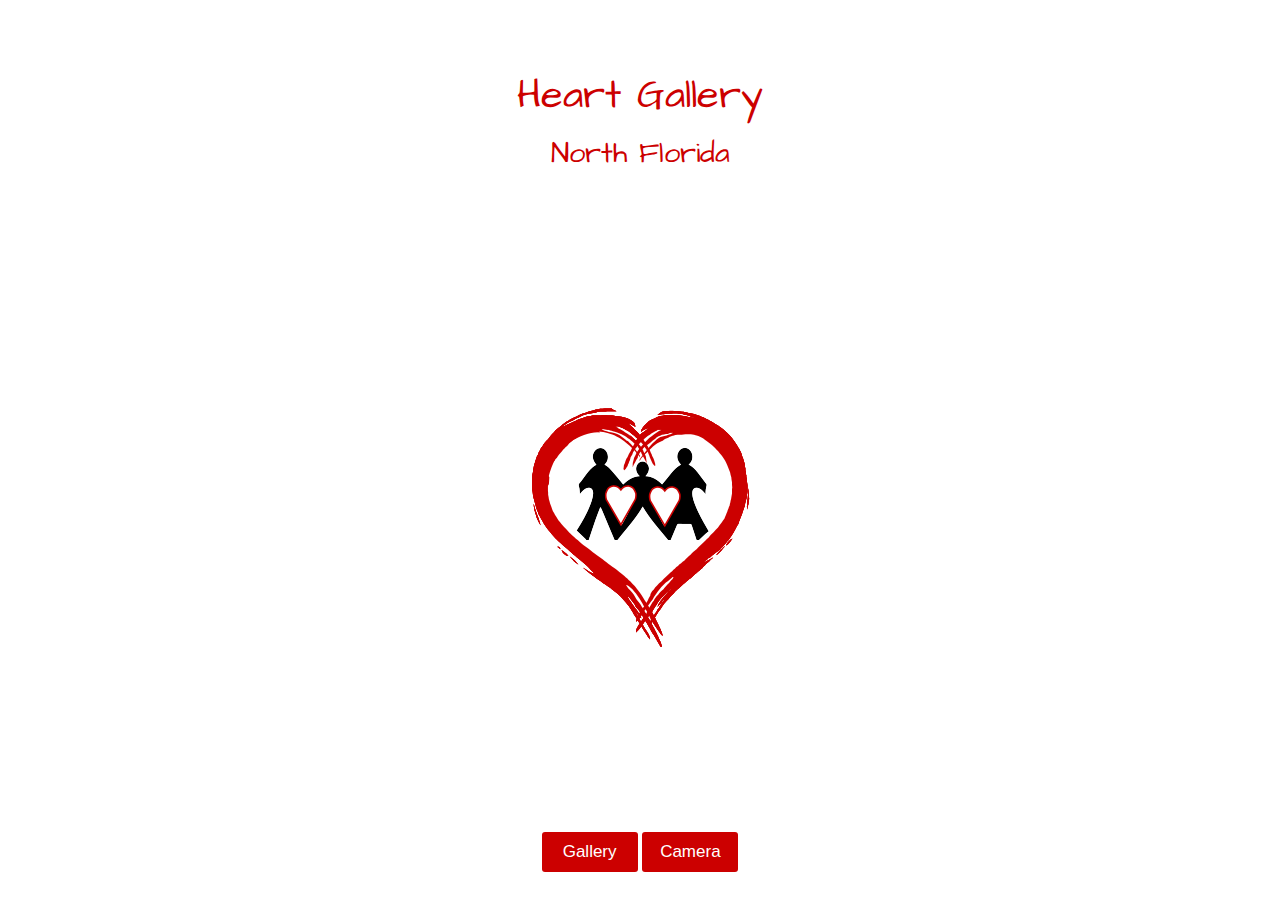
<file: index.html>
<!DOCTYPE html>
<html>
  <head>

    <link rel="stylesheet" type="text/css" href="libs/onsen/css/onsen-css-components-blue-basic-theme.css" />
    <link rel="stylesheet" type="text/css" href="libs/onsen/css/onsenui.css" />
    <link rel="stylesheet" type="text/css" href="css/index.css" />

    <script type="text/javascript" src="libs/onsen/js/onsenui_all.min.js"></script>
    <script type="text/javascript" src="libs/jquery/jquery-2.1.4.min.js"></script>
    <script type="text/javascript" src="js/index.js"></script>
    <script type="text/javascript" src="js/controllers/splash.js"></script>
    <script type="text/javascript" src="js/controllers/menu.js"></script>
    <script type="text/javascript" src="js/controllers/child.js"></script>

  </head>
  <body>

    <ons-sliding-menu var="app.menu" main-page="main.html" menu-page="pages/menu.html" max-slide-distance="200px" type="reveal" side="left"></ons-sliding-menu>

    <ons-template id="main.html">
      <ons-page>
        <ons-navigator animation="slide" var="app.nav" page="pages/splash.html"></ons-navigator>
      </ons-page>
    </ons-template>

  </body>
</html>
</file>
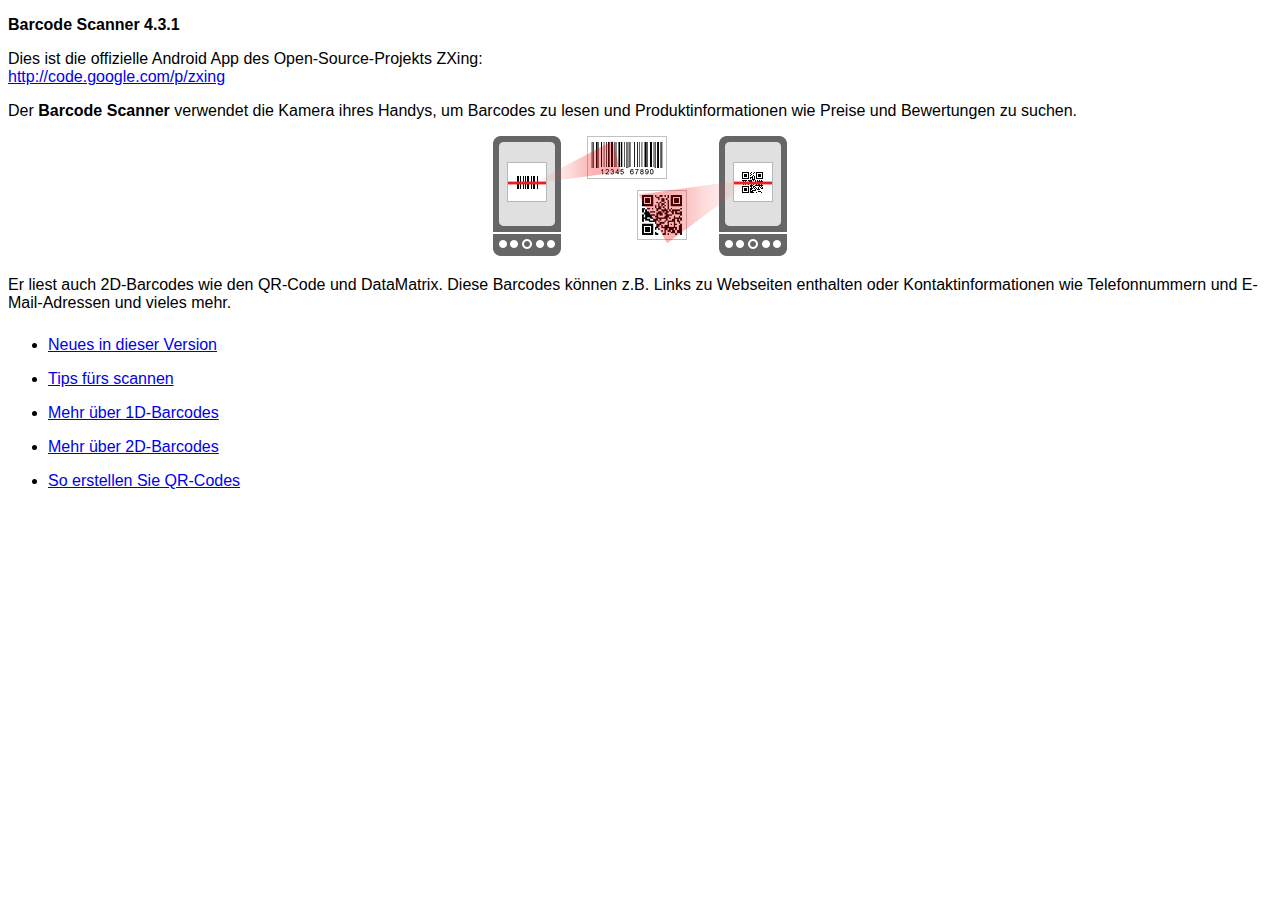
<file: plugins/phonegap-plugin-barcodescanner/src/android/LibraryProject/assets/html-de/index.html>
<!DOCTYPE HTML>
<html>
<head>
<meta charset="UTF-8"/>
<title>Barcode Scanner-Hilfe</title>
<link href="../style.css" rel="stylesheet" type="text/css"/>
</head>
<body>
<p><strong>Barcode Scanner 4.3.1</strong></p>
<p>Dies ist die offizielle Android App des Open-Source-Projekts ZXing:<br/>
<a href="http://code.google.com/p/zxing">http://code.google.com/p/zxing</a></p>
<p>Der <strong>Barcode Scanner</strong> verwendet die Kamera ihres Handys, um Barcodes zu lesen und Produktinformationen wie Preise und Bewertungen zu suchen.</p>
<p class="imgcenter"><img src="../images/scan-example.png"/></p>
<p>Er liest auch 2D-Barcodes wie den QR-Code und DataMatrix. Diese Barcodes können z.B. Links zu Webseiten enthalten oder Kontaktinformationen wie Telefonnummern und E-Mail-Adressen und vieles mehr.</p>
<ul class="touchable">
  <li><a href="whatsnew.html">Neues in dieser Version</a></li>
  <li><a href="scanning.html">Tips fürs scannen</a></li>
  <li><a href="about1d.html">Mehr über 1D-Barcodes</a></li>
  <li><a href="about2d.html">Mehr über 2D-Barcodes</a></li>
  <li><a href="sharing.html">So erstellen Sie QR-Codes</a></li>
</ul>
</body>
</html>
</file>
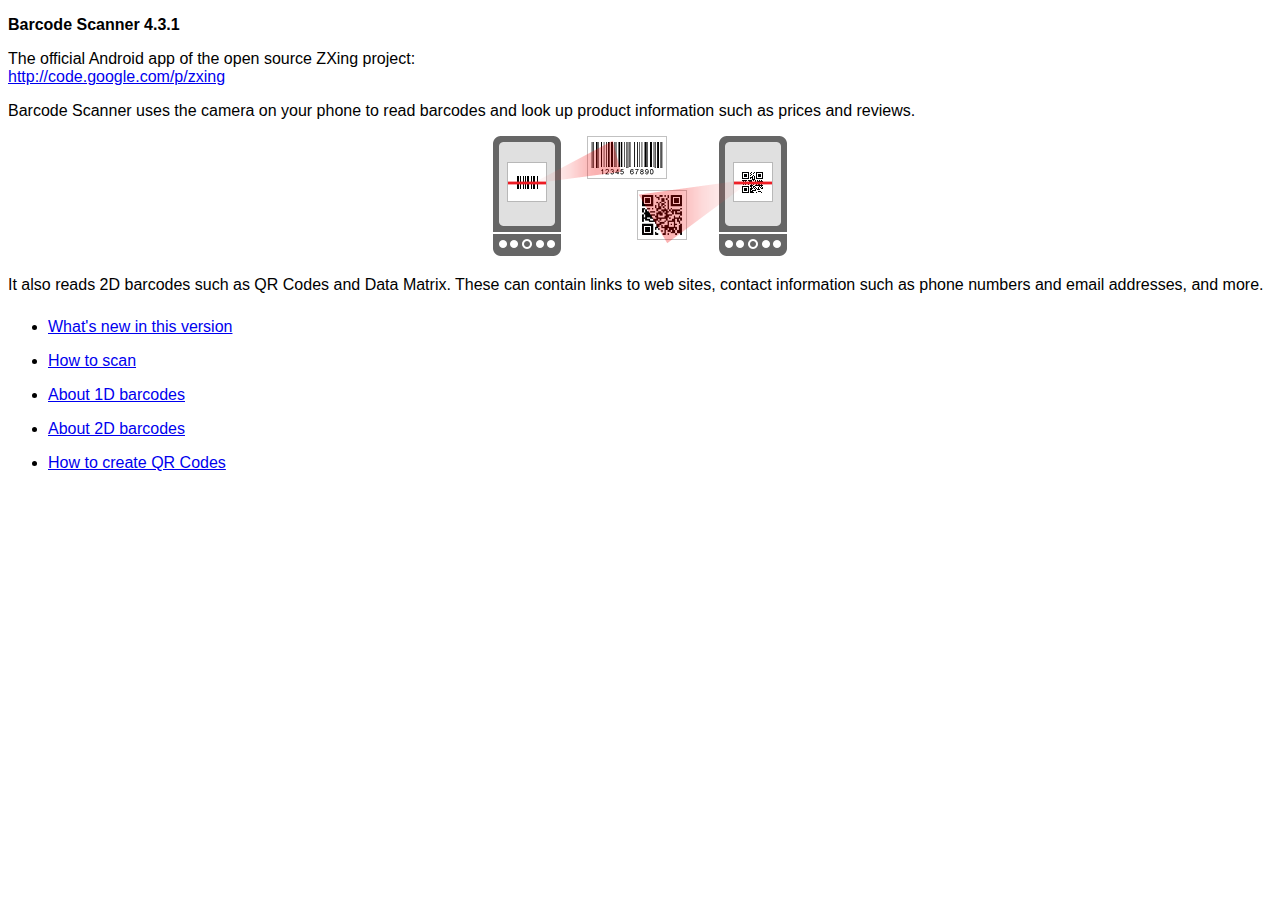
<file: plugins/phonegap-plugin-barcodescanner/src/android/LibraryProject/assets/html-en/index.html>
<!DOCTYPE HTML>
<html>
<head>
<meta charset="UTF-8"/>
<title>Barcode Scanner Help</title>
<link rel="stylesheet" href="../style.css" type="text/css"/>
</head>
<body>
<p><strong>Barcode Scanner 4.3.1</strong></p>
<p>The official Android app of the open source ZXing project:<br/>
<a href="http://code.google.com/p/zxing">http://code.google.com/p/zxing</a></p>
<p>Barcode Scanner uses the camera on your phone to read barcodes and look up product information such as prices and reviews.</p>
<p class="imgcenter"><img src="../images/scan-example.png"/></p>
<p>It also reads 2D barcodes such as QR Codes and Data Matrix. These can contain links to web sites, contact information such as phone numbers and email addresses, and more.</p>
<ul class="touchable">
  <li><a href="whatsnew.html">What's new in this version</a></li>
  <li><a href="scanning.html">How to scan</a></li>
  <li><a href="about1d.html">About 1D barcodes</a></li>
  <li><a href="about2d.html">About 2D barcodes</a></li>
  <li><a href="sharing.html">How to create QR Codes</a></li>
</ul>
</body>
</html>
</file>
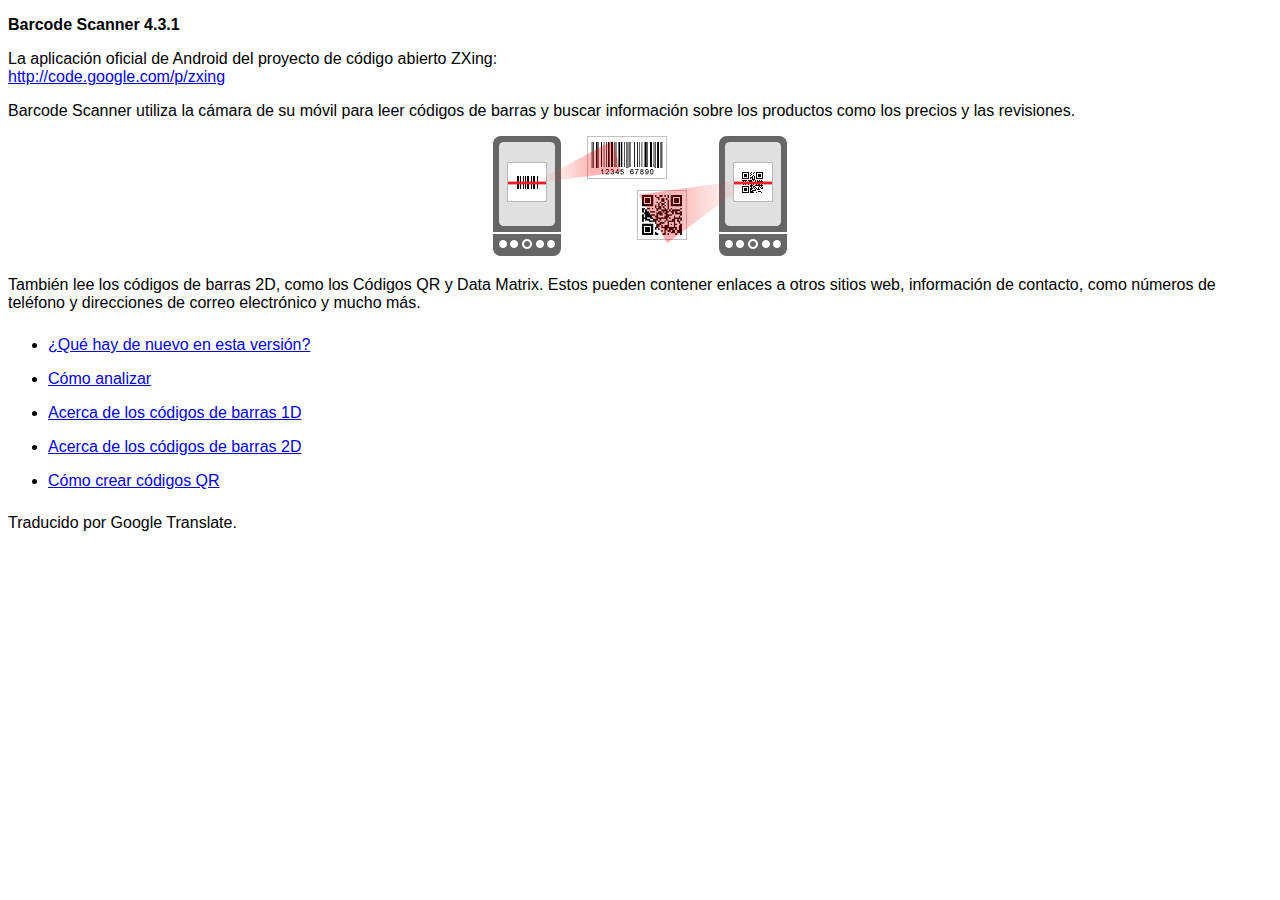
<file: plugins/phonegap-plugin-barcodescanner/src/android/LibraryProject/assets/html-es/index.html>
<!DOCTYPE HTML>
<html>
<head>
<meta charset="UTF-8"/>
<title> Barcode Scanner Ayuda </title>
<link href="../style.css" rel="stylesheet" type="text/css"/>
</head>
<body>
<p><strong>Barcode Scanner 4.3.1</strong></p>
<p> La aplicación oficial de Android del proyecto de código abierto ZXing:<br/>
<a href="http://code.google.com/p/zxing"> http://code.google.com/p/zxing </a></p>
<p> Barcode Scanner utiliza la cámara de su móvil para leer códigos de barras y buscar información sobre los productos como los precios y las revisiones. </p>
<p class="imgcenter"><img src="../images/scan-example.png"/></p>
<p> También lee los códigos de barras 2D, como los Códigos QR y Data Matrix. Estos pueden contener enlaces a otros sitios web, información de contacto, como números de teléfono y direcciones de correo electrónico y mucho más. </p>
<ul class="touchable">
  <li><a href="whatsnew.html"> ¿Qué hay de nuevo en esta versión? </a></li>
  <li><a href="scanning.html"> Cómo analizar </a></li>
  <li><a href="about1d.html"> Acerca de los códigos de barras 1D </a></li>
  <li><a href="about2d.html"> Acerca de los códigos de barras 2D </a></li>
  <li><a href="sharing.html"> Cómo crear códigos QR </a></li>
</ul>
<p>Traducido por Google Translate.</p></body>
</html>
</file>
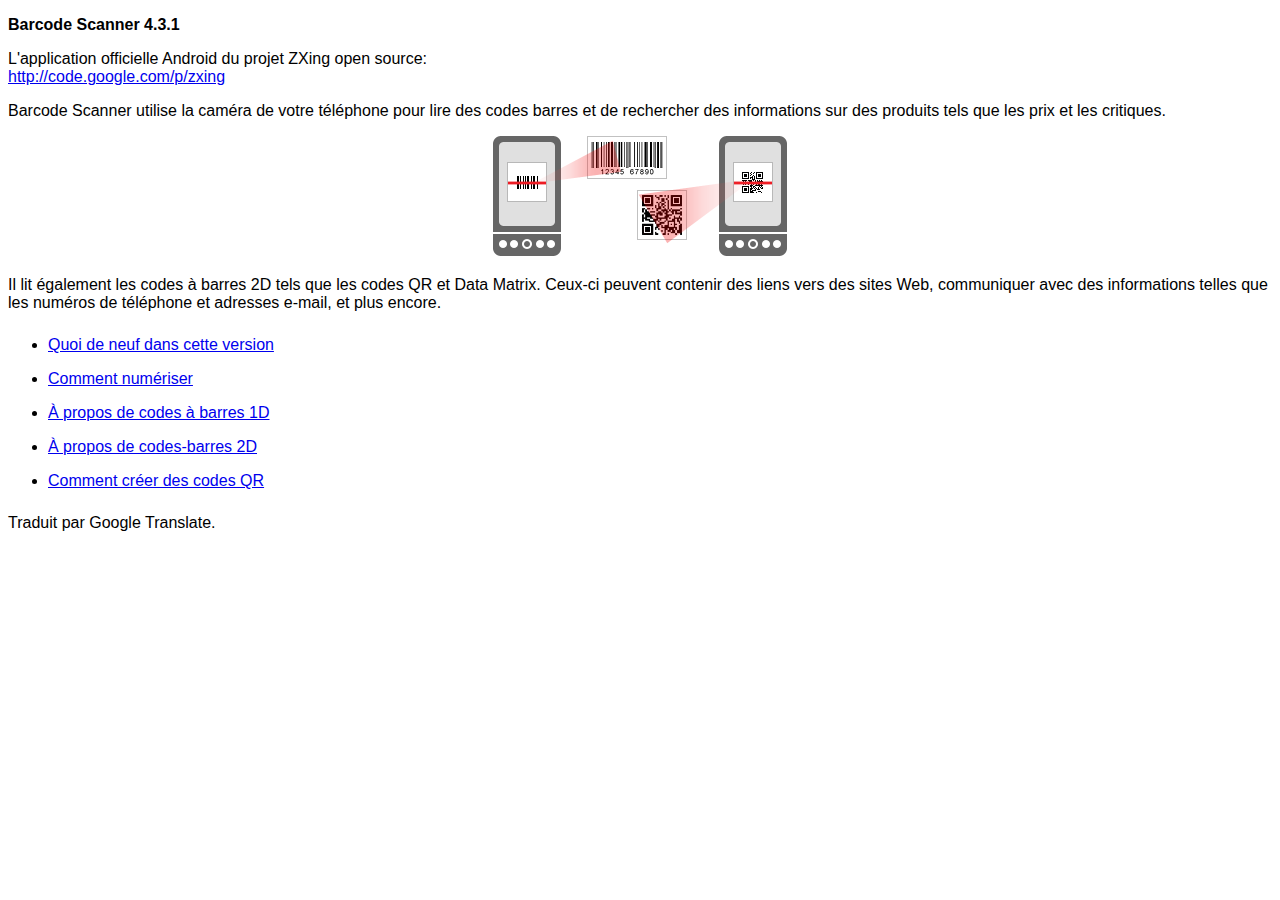
<file: plugins/phonegap-plugin-barcodescanner/src/android/LibraryProject/assets/html-fr/index.html>
<!DOCTYPE HTML>
<html>
<head>
<meta charset="UTF-8"/>
<title> Aide Barcode Scanner </title>
<link href="../style.css" rel="stylesheet" type="text/css"/>
</head>
<body>
<p><strong>Barcode Scanner 4.3.1</strong></p>
<p> L'application officielle Android du projet ZXing open source:<br/>
<a href="http://code.google.com/p/zxing"> http://code.google.com/p/zxing </a></p>
<p> Barcode Scanner utilise la caméra de votre téléphone pour lire des codes barres et de rechercher des informations sur des produits tels que les prix et les critiques. </p>
<p class="imgcenter"><img src="../images/scan-example.png"/></p>
<p> Il lit également les codes à barres 2D tels que les codes QR et Data Matrix. Ceux-ci peuvent contenir des liens vers des sites Web, communiquer avec des informations telles que les numéros de téléphone et adresses e-mail, et plus encore. </p>
<ul class="touchable">
  <li><a href="whatsnew.html"> Quoi de neuf dans cette version </a></li>
  <li><a href="scanning.html"> Comment numériser </a></li>
  <li><a href="about1d.html"> À propos de codes à barres 1D </a></li>
  <li><a href="about2d.html"> À propos de codes-barres 2D </a></li>
  <li><a href="sharing.html"> Comment créer des codes QR </a></li>
</ul>
<p>Traduit par Google Translate.</p></body>
</html>
</file>
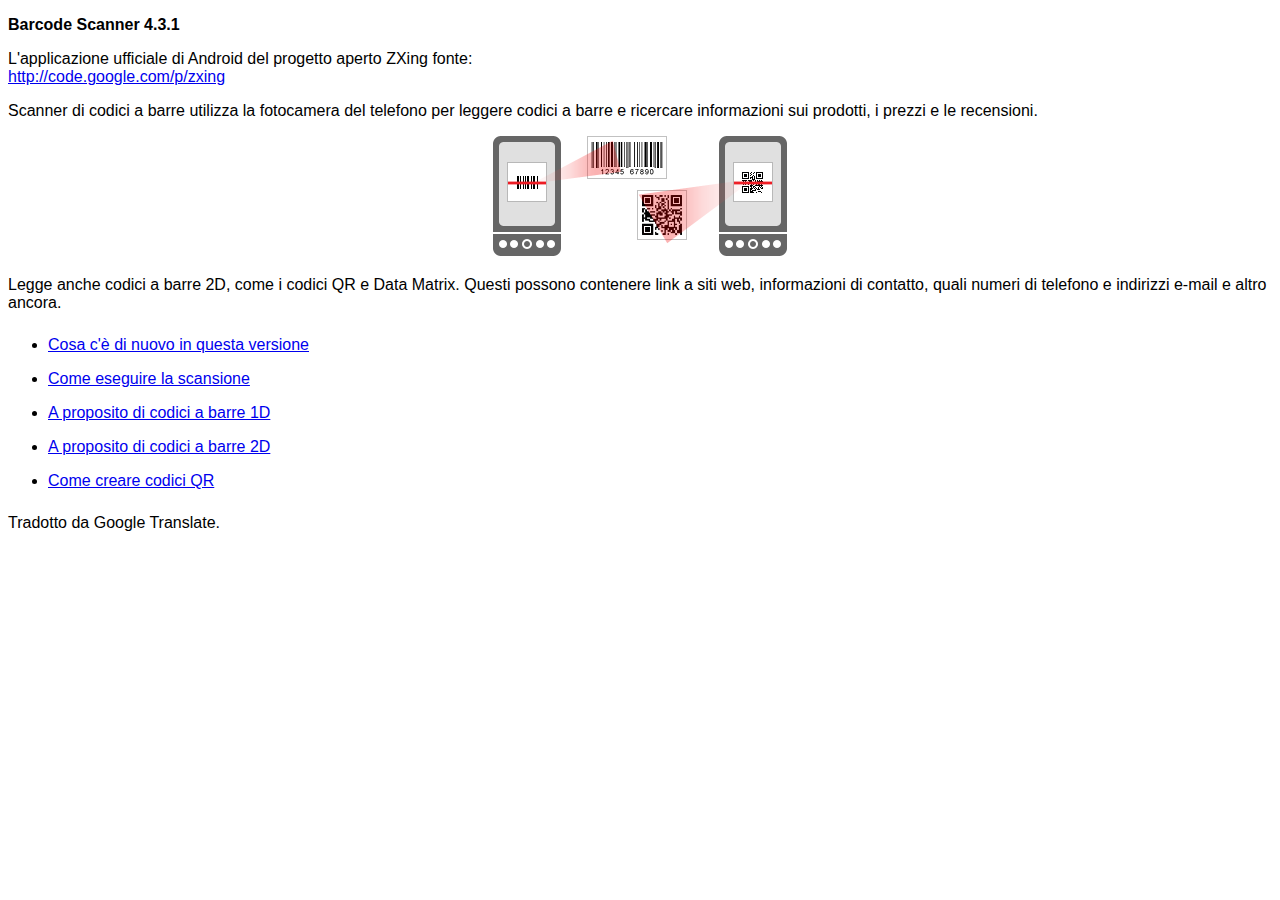
<file: plugins/phonegap-plugin-barcodescanner/src/android/LibraryProject/assets/html-it/index.html>
<!DOCTYPE HTML>
<html>
<head>
<meta charset="UTF-8"/>
<title> Barcode Scanner Aiuto </title>
<link href="../style.css" rel="stylesheet" type="text/css"/>
</head>
<body>
<p><strong>Barcode Scanner 4.3.1</strong></p>
<p> L'applicazione ufficiale di Android del progetto aperto ZXing fonte:<br/>
<a href="http://code.google.com/p/zxing"> http://code.google.com/p/zxing </a></p>
<p> Scanner di codici a barre utilizza la fotocamera del telefono per leggere codici a barre e ricercare informazioni sui prodotti, i prezzi e le recensioni. </p>
<p class="imgcenter"><img src="../images/scan-example.png"/></p>
<p> Legge anche codici a barre 2D, come i codici QR e Data Matrix. Questi possono contenere link a siti web, informazioni di contatto, quali numeri di telefono e indirizzi e-mail e altro ancora. </p>
<ul class="touchable">
  <li><a href="whatsnew.html"> Cosa c'è di nuovo in questa versione </a></li>
  <li><a href="scanning.html"> Come eseguire la scansione </a></li>
  <li><a href="about1d.html"> A proposito di codici a barre 1D </a></li>
  <li><a href="about2d.html"> A proposito di codici a barre 2D </a></li>
  <li><a href="sharing.html"> Come creare codici QR </a></li>
</ul>
<p>Tradotto da Google Translate.</p></body>
</html>
</file>
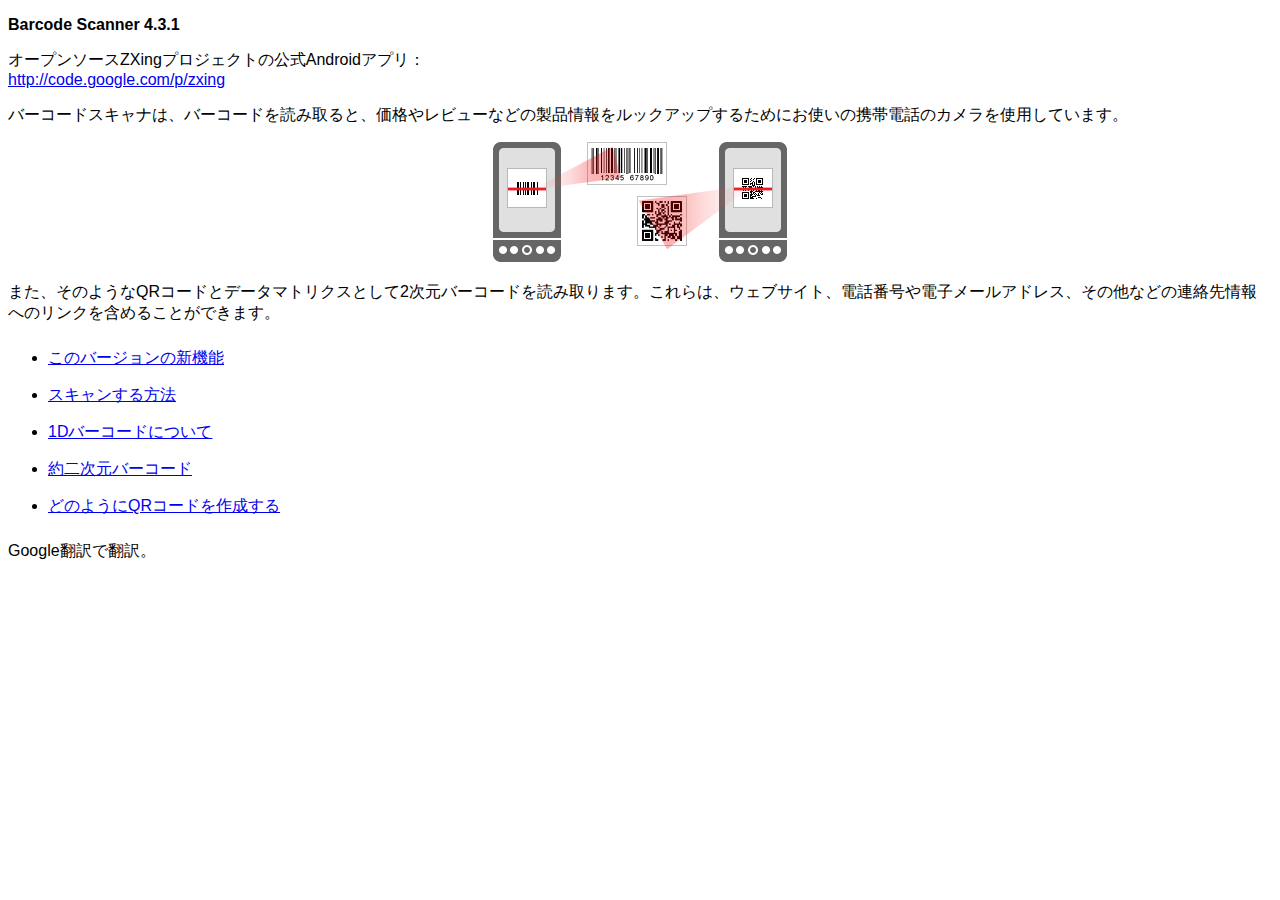
<file: plugins/phonegap-plugin-barcodescanner/src/android/LibraryProject/assets/html-ja/index.html>
<!DOCTYPE HTML>
<html>
<head>
<meta charset="UTF-8"/>
<title> バーコードスキャナのヘルプ </title>
<link href="../style.css" rel="stylesheet" type="text/css"/>
</head>
<body>
<p><strong>Barcode Scanner 4.3.1</strong></p>
<p> オープンソースZXingプロジェクトの公式Androidアプリ：<br/>
<a href="http://code.google.com/p/zxing"> http://code.google.com/p/zxing </a></p>
<p> バーコードスキャナは、バーコードを読み取ると、価格やレビューなどの製品情報をルックアップするためにお使いの携帯電話のカメラを使用しています。 </p>
<p class="imgcenter"><img src="../images/scan-example.png"/></p>
<p> また、そのようなQRコードとデータマトリクスとして2次元バーコードを読み取ります。これらは、ウェブサイト、電話番号や電子メールアドレス、その他などの連絡先情報へのリンクを含めることができます。 </p>
<ul class="touchable">
  <li><a href="whatsnew.html"> このバージョンの新機能 </a></li>
  <li><a href="scanning.html"> スキャンする方法 </a></li>
  <li><a href="about1d.html"> 1Dバーコードについて </a></li>
  <li><a href="about2d.html"> 約二次元バーコード </a></li>
  <li><a href="sharing.html"> どのようにQRコードを作成する </a></li>
</ul>
<p>Google翻訳で翻訳。</p></body>
</html>
</file>
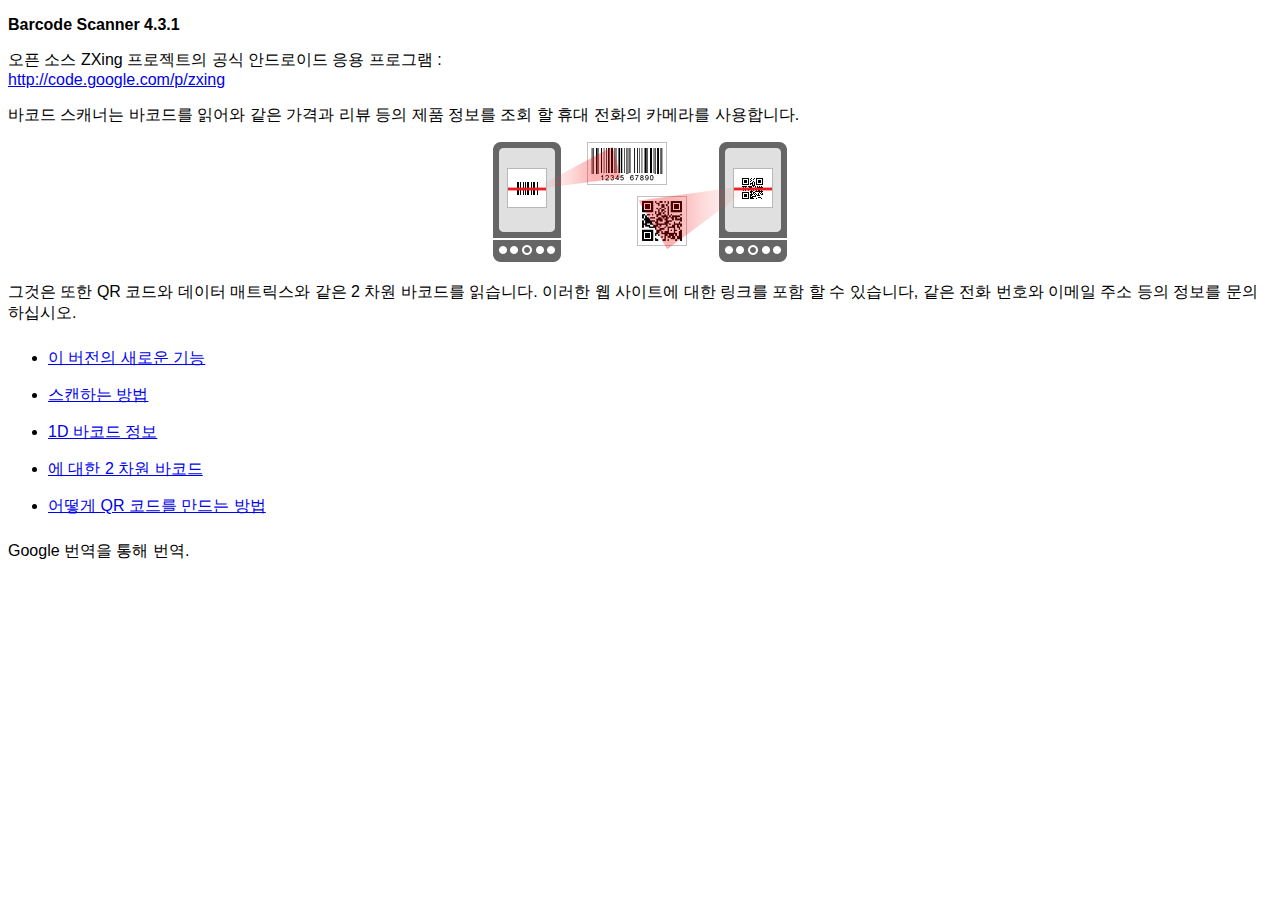
<file: plugins/phonegap-plugin-barcodescanner/src/android/LibraryProject/assets/html-ko/index.html>
<!DOCTYPE HTML>
<html>
<head>
<meta charset="UTF-8"/>
<title> 바코드 스캐너 도움말 </title>
<link href="../style.css" rel="stylesheet" type="text/css"/>
</head>
<body>
<p><strong>Barcode Scanner 4.3.1</strong></p>
<p> 오픈 소스 ZXing 프로젝트의 공식 안드로이드 응용 프로그램 :<br/>
<a href="http://code.google.com/p/zxing"> http://code.google.com/p/zxing </a></p>
<p> 바코드 스캐너는 바코드를 읽어와 같은 가격과 리뷰 등의 제품 정보를 조회 할 휴대 전화의 카메라를 사용합니다. </p>
<p class="imgcenter"><img src="../images/scan-example.png"/></p>
<p> 그것은 또한 QR 코드와 데이터 매트릭스와 같은 2 차원 바코드를 읽습니다. 이러한 웹 사이트에 대한 링크를 포함 할 수 있습니다, 같은 전화 번호와 이메일 주소 등의 정보를 문의하십시오. </p>
<ul class="touchable">
  <li><a href="whatsnew.html"> 이 버전의 새로운 기능 </a></li>
  <li><a href="scanning.html"> 스캔하는 방법 </a></li>
  <li><a href="about1d.html"> 1D 바코드 정보 </a></li>
  <li><a href="about2d.html"> 에 대한 2 차원 바코드 </a></li>
  <li><a href="sharing.html"> 어떻게 QR 코드를 만드는 방법 </a></li>
</ul>
<p>Google 번역을 통해 번역.</p></body>
</html>
</file>
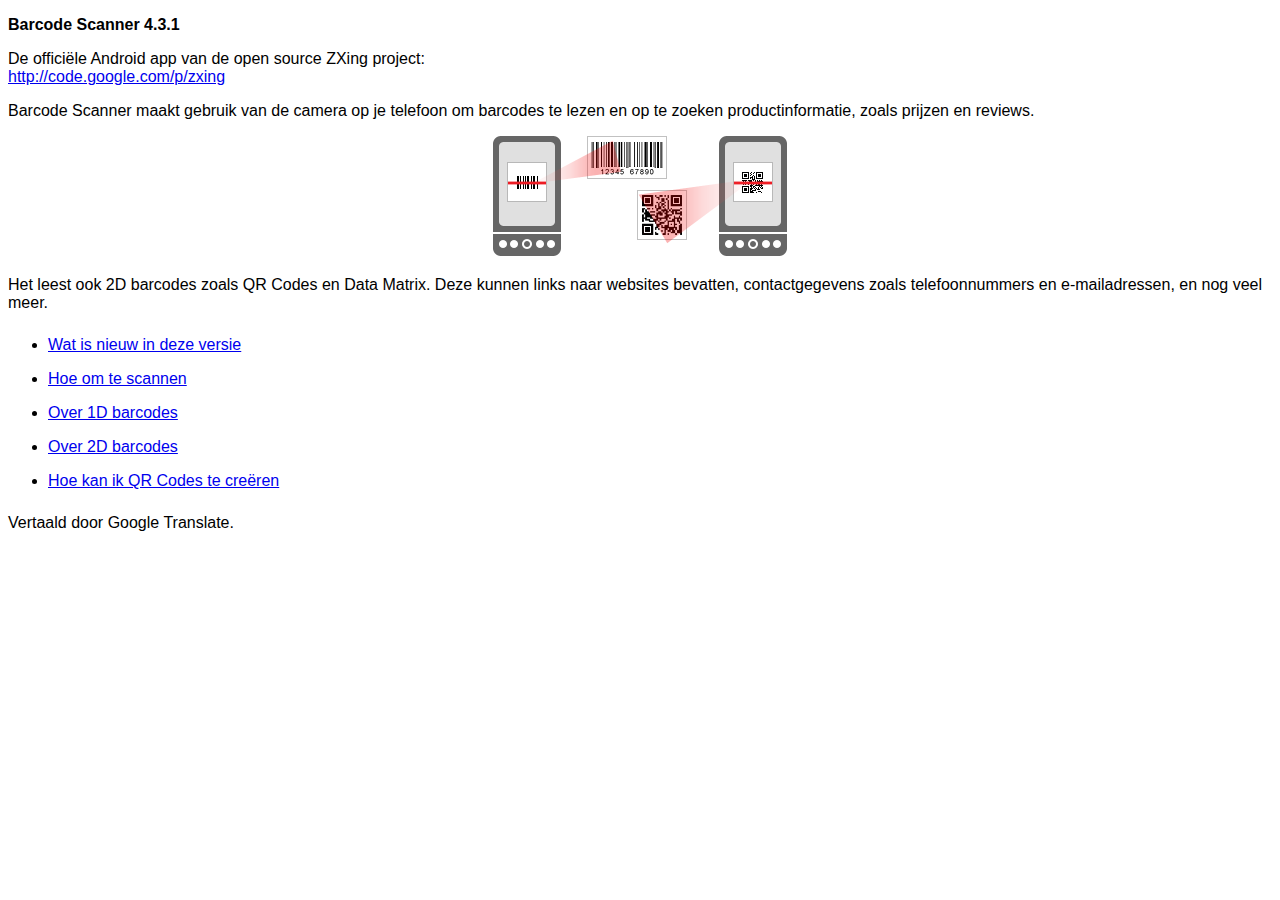
<file: plugins/phonegap-plugin-barcodescanner/src/android/LibraryProject/assets/html-nl/index.html>
<!DOCTYPE HTML>
<html>
<head>
<meta charset="UTF-8"/>
<title> Barcode Scanner Help </title>
<link href="../style.css" rel="stylesheet" type="text/css"/>
</head>
<body>
<p><strong>Barcode Scanner 4.3.1</strong></p>
<p> De officiële Android app van de open source ZXing project:<br/>
<a href="http://code.google.com/p/zxing"> http://code.google.com/p/zxing </a></p>
<p> Barcode Scanner maakt gebruik van de camera op je telefoon om barcodes te lezen en op te zoeken productinformatie, zoals prijzen en reviews. </p>
<p class="imgcenter"><img src="../images/scan-example.png"/></p>
<p> Het leest ook 2D barcodes zoals QR Codes en Data Matrix. Deze kunnen links naar websites bevatten, contactgegevens zoals telefoonnummers en e-mailadressen, en nog veel meer. </p>
<ul class="touchable">
  <li><a href="whatsnew.html"> Wat is nieuw in deze versie </a></li>
  <li><a href="scanning.html"> Hoe om te scannen </a></li>
  <li><a href="about1d.html"> Over 1D barcodes </a></li>
  <li><a href="about2d.html"> Over 2D barcodes </a></li>
  <li><a href="sharing.html"> Hoe kan ik QR Codes te creëren </a></li>
</ul>
<p>Vertaald door Google Translate.</p></body>
</html>
</file>
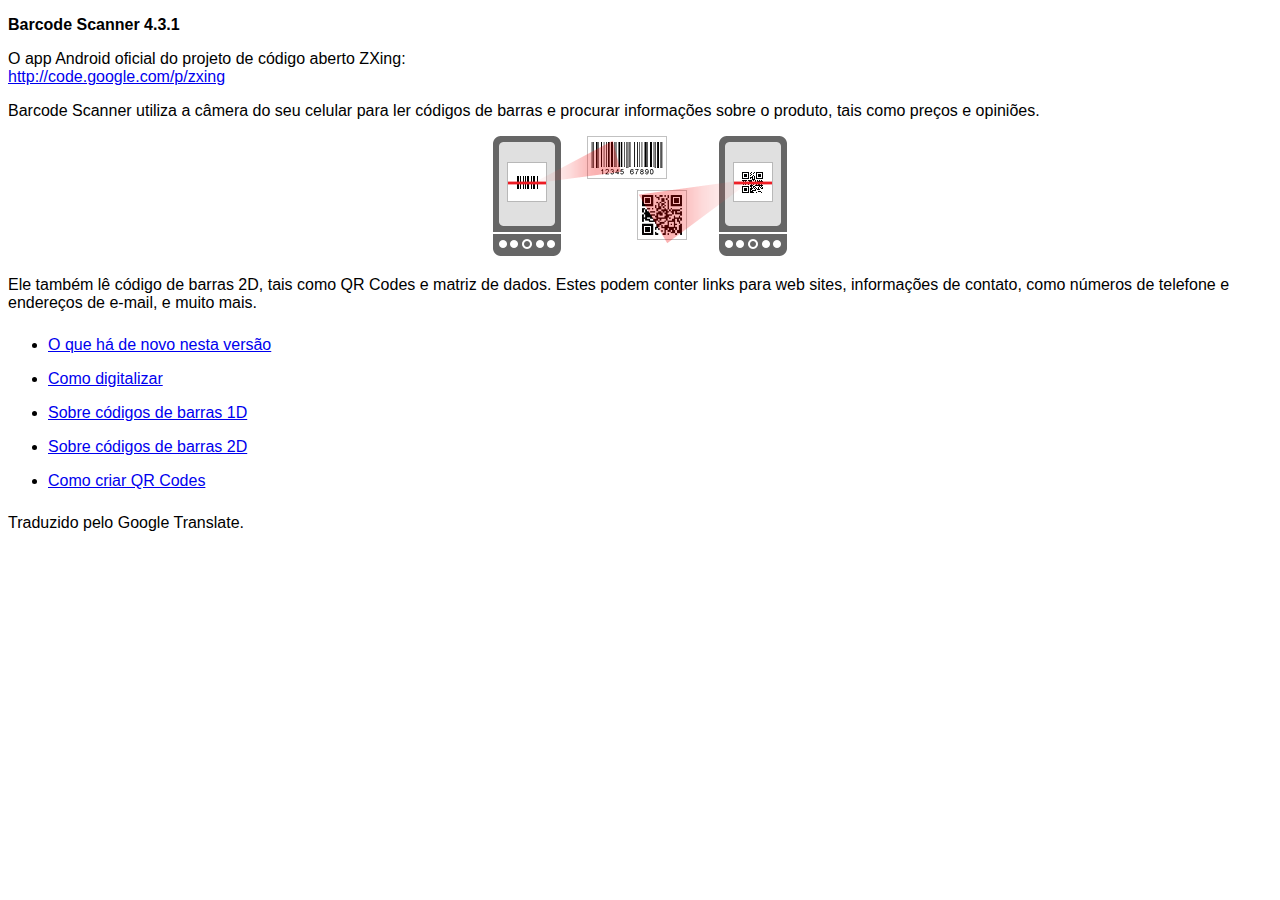
<file: plugins/phonegap-plugin-barcodescanner/src/android/LibraryProject/assets/html-pt/index.html>
<!DOCTYPE HTML>
<html>
<head>
<meta charset="UTF-8"/>
<title> Ajuda Barcode Scanner </title>
<link href="../style.css" rel="stylesheet" type="text/css"/>
</head>
<body>
<p><strong>Barcode Scanner 4.3.1</strong></p>
<p> O app Android oficial do projeto de código aberto ZXing:<br/>
<a href="http://code.google.com/p/zxing"> http://code.google.com/p/zxing </a></p>
<p> Barcode Scanner utiliza a câmera do seu celular para ler códigos de barras e procurar informações sobre o produto, tais como preços e opiniões. </p>
<p class="imgcenter"><img src="../images/scan-example.png"/></p>
<p> Ele também lê código de barras 2D, tais como QR Codes e matriz de dados. Estes podem conter links para web sites, informações de contato, como números de telefone e endereços de e-mail, e muito mais. </p>
<ul class="touchable">
  <li><a href="whatsnew.html"> O que há de novo nesta versão </a></li>
  <li><a href="scanning.html"> Como digitalizar </a></li>
  <li><a href="about1d.html"> Sobre códigos de barras 1D </a></li>
  <li><a href="about2d.html"> Sobre códigos de barras 2D </a></li>
  <li><a href="sharing.html"> Como criar QR Codes </a></li>
</ul>
<p>Traduzido pelo Google Translate.</p></body>
</html>
</file>
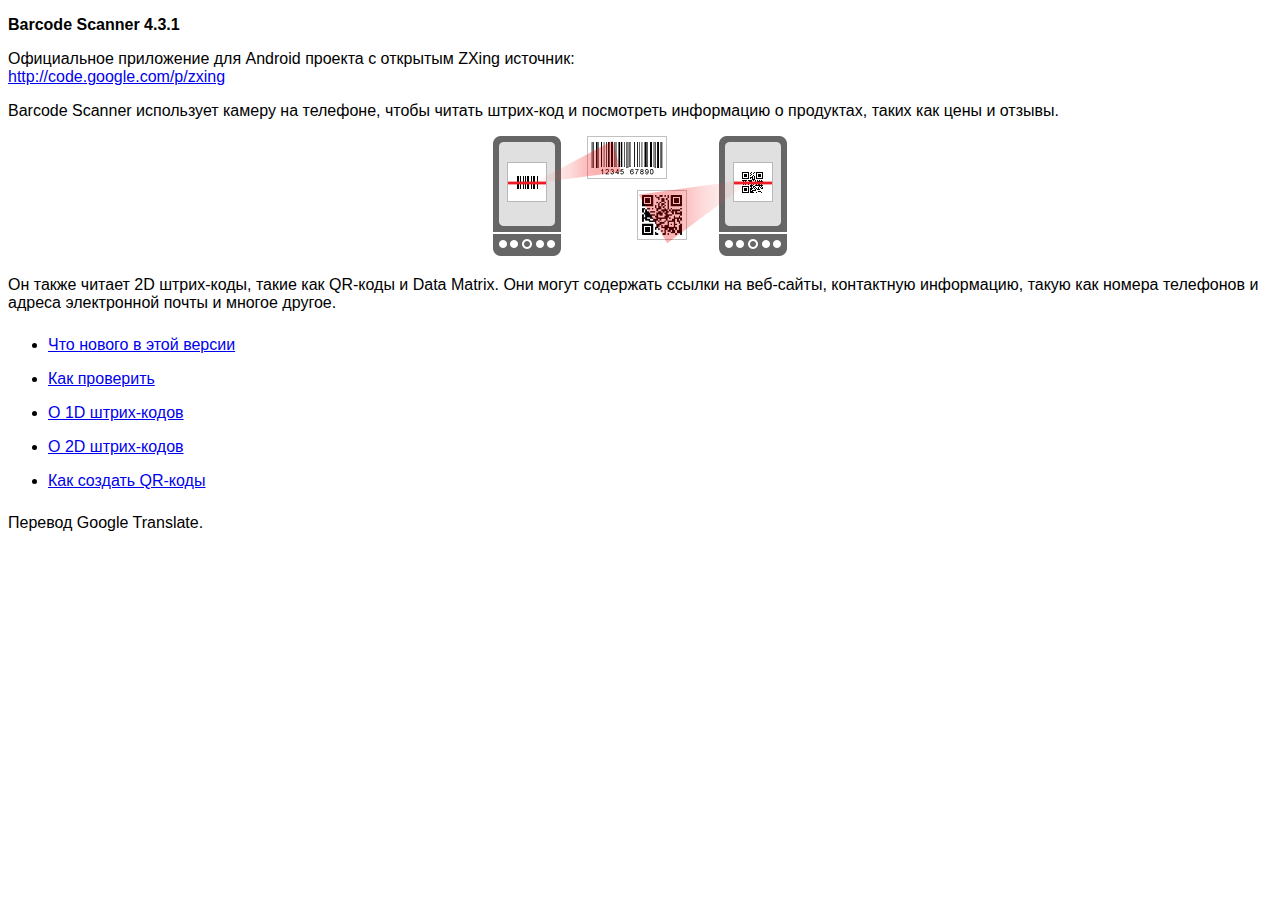
<file: plugins/phonegap-plugin-barcodescanner/src/android/LibraryProject/assets/html-ru/index.html>
<!DOCTYPE HTML>
<html>
<head>
<meta charset="UTF-8"/>
<title> Помощь Barcode Scanner </title>
<link href="../style.css" rel="stylesheet" type="text/css"/>
</head>
<body>
<p><strong>Barcode Scanner 4.3.1</strong></p>
<p> Официальное приложение для Android проекта с открытым ZXing источник:<br/>
<a href="http://code.google.com/p/zxing"> http://code.google.com/p/zxing </a></p>
<p> Barcode Scanner использует камеру на телефоне, чтобы читать штрих-код и посмотреть информацию о продуктах, таких как цены и отзывы. </p>
<p class="imgcenter"><img src="../images/scan-example.png"/></p>
<p> Он также читает 2D штрих-коды, такие как QR-коды и Data Matrix. Они могут содержать ссылки на веб-сайты, контактную информацию, такую как номера телефонов и адреса электронной почты и многое другое. </p>
<ul class="touchable">
  <li><a href="whatsnew.html"> Что нового в этой версии </a></li>
  <li><a href="scanning.html"> Как проверить </a></li>
  <li><a href="about1d.html"> О 1D штрих-кодов </a></li>
  <li><a href="about2d.html"> О 2D штрих-кодов </a></li>
  <li><a href="sharing.html"> Как создать QR-коды </a></li>
</ul>
<p>Перевод Google Translate.</p></body>
</html>
</file>
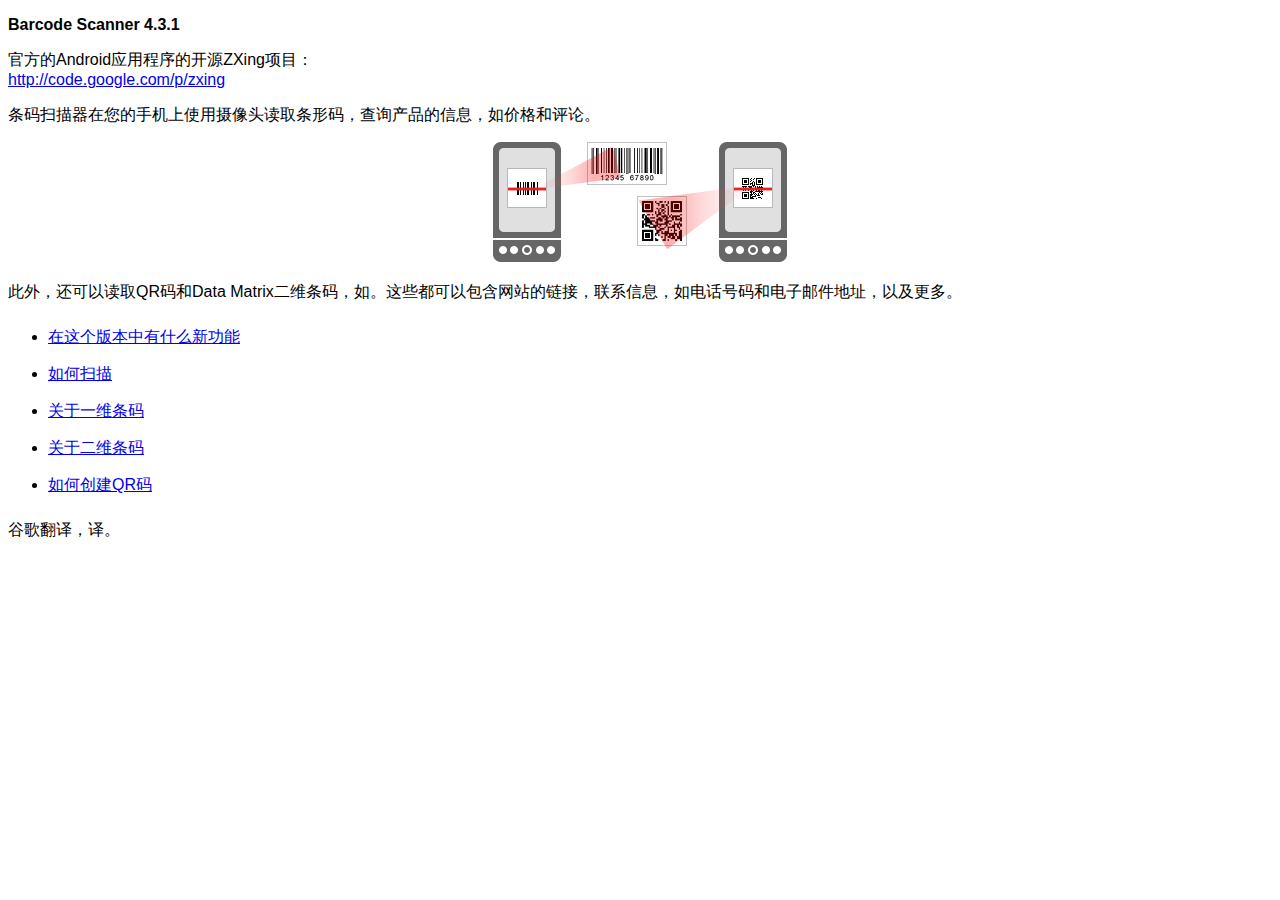
<file: plugins/phonegap-plugin-barcodescanner/src/android/LibraryProject/assets/html-zh-rCN/index.html>
<!DOCTYPE HTML>
<html>
<head>
<meta charset="UTF-8"/>
<title> 条码扫描器说明 </title>
<link href="../style.css" rel="stylesheet" type="text/css"/>
</head>
<body>
<p><strong>Barcode Scanner 4.3.1</strong></p>
<p> 官方的Android应用程序的开源ZXing项目：<br/>
<a href="http://code.google.com/p/zxing"> http://code.google.com/p/zxing </a></p>
<p> 条码扫描器在您的手机上使用摄像头读取条形码，查询产品的信息，如价格和评论。 </p>
<p class="imgcenter"><img src="../images/scan-example.png"/></p>
<p> 此外，还可以读取QR码和Data Matrix二维条码，如。这些都可以包含网站的链接，联系信息，如电话号码和电子邮件地址，以及更多。 </p>
<ul class="touchable">
  <li><a href="whatsnew.html"> 在这个版本中有什么新功能 </a></li>
  <li><a href="scanning.html"> 如何扫描 </a></li>
  <li><a href="about1d.html"> 关于一维条码 </a></li>
  <li><a href="about2d.html"> 关于二维条码 </a></li>
  <li><a href="sharing.html"> 如何创建QR码 </a></li>
</ul>
<p>谷歌翻译，译。</p></body>
</html>
</file>
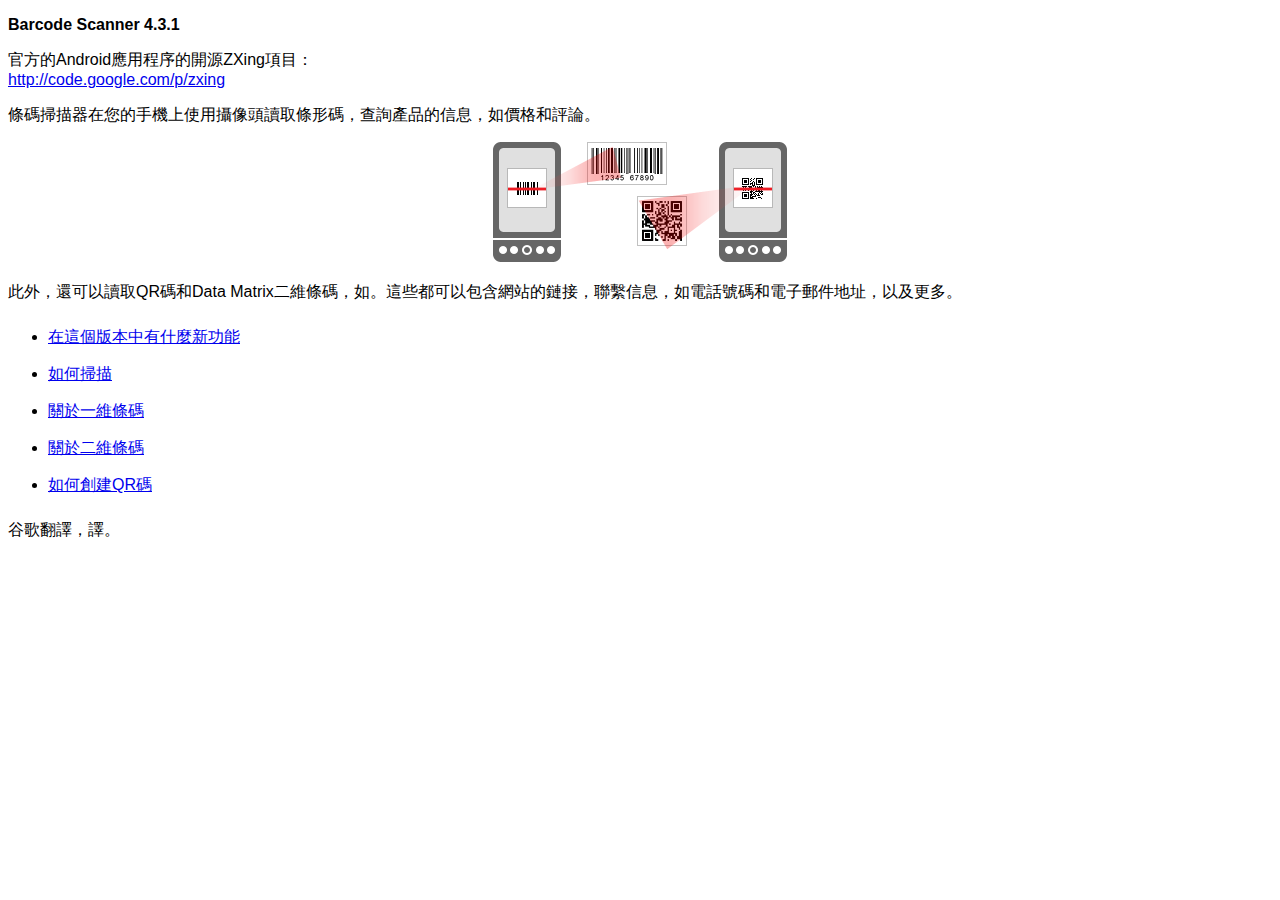
<file: plugins/phonegap-plugin-barcodescanner/src/android/LibraryProject/assets/html-zh-rTW/index.html>
<!DOCTYPE HTML>
<html>
<head>
<meta charset="UTF-8"/>
<title> 條碼掃描器說明 </title>
<link href="../style.css" rel="stylesheet" type="text/css"/>
</head>
<body>
<p><strong>Barcode Scanner 4.3.1</strong></p>
<p> 官方的Android應用程序的開源ZXing項目：<br/>
<a href="http://code.google.com/p/zxing"> http://code.google.com/p/zxing </a></p>
<p> 條碼掃描器在您的手機上使用攝像頭讀取條形碼，查詢產品的信息，如價格和評論。 </p>
<p class="imgcenter"><img src="../images/scan-example.png"/></p>
<p> 此外，還可以讀取QR碼和Data Matrix二維條碼，如。這些都可以包含網站的鏈接，聯繫信息，如電話號碼和電子郵件地址，以及更多。 </p>
<ul class="touchable">
  <li><a href="whatsnew.html"> 在這個版本中有什麼新功能 </a></li>
  <li><a href="scanning.html"> 如何掃描 </a></li>
  <li><a href="about1d.html"> 關於一維條碼 </a></li>
  <li><a href="about2d.html"> 關於二維條碼 </a></li>
  <li><a href="sharing.html"> 如何創建QR碼 </a></li>
</ul>
<p>谷歌翻譯，譯。</p></body>
</html>
</file>
<file: libs/onsen/css/onsen-css-components-blue-basic-theme.css>
html {
  height: 100%;
  width: 100%;
}
body {
  position: absolute;
  top: 0;
  right: 0;
  left: 0;
  bottom: 0;
  padding: 0;
  margin: 0;
  -webkit-text-size-adjust: 100%;
}
*:not(input):not(textarea):not(select) {
  -webkit-user-select: none;
  -moz-user-select: none;
  -ms-user-select: none;
  user-select: none;
}
* {
  -webkit-tap-highlight-color: rgba(0,0,0,0);
}
input:active,
input:focus,
textarea:active,
textarea:focus,
select:active,
select:focus {
  outline: none;
}
h1 {
  font-size: 36px;
}
h2 {
  font-size: 30px;
}
h3 {
  font-size: 24px;
}
h4,
h5,
h6 {
  font-size: 18px;
}
.page {
  font-family: 'Helvetica Neue', Helvetica, Arial, 'Lucida Grande', sans-serif;
  -webkit-font-smoothing: antialiased;
  -moz-osx-font-smoothing: grayscale;
  font-weight: 400;
  font-size: 17px;
  background-color: #f9f9f9;
  position: absolute;
  top: 0px;
  left: 0px;
  right: 0px;
  bottom: 0px;
  overflow: visible;
  font-size: 17px;
  color: #1f1f21;
}
.page::-webkit-scrollbar {
  display: none;
}
.page__content {
  background-color: #f9f9f9;
  position: absolute;
  top: 0px;
  left: 0px;
  right: 0px;
  bottom: 0px;
  -webkit-box-sizing: border-box;
  -moz-box-sizing: border-box;
  box-sizing: border-box;
  margin-top: -1px;
}
.page__background {
  background-color: #f9f9f9;
  position: absolute;
  top: 0px;
  left: 0px;
  right: 0px;
  bottom: 0px;
  -webkit-box-sizing: border-box;
  -moz-box-sizing: border-box;
  box-sizing: border-box;
}
.content-padded {
  padding: 8px;
}
/* topdoc
  name: Switch
  class: switch
  modifiers:
    :focus: Focus state
    :disabled: Disabled state
  markup:
    <label class="switch">
      <input type="checkbox" class="switch__input">
      <div class="switch__toggle"></div>
    </label>
    <label class="switch">
      <input type="checkbox" class="switch__input" checked>
      <div class="switch__toggle"></div>
    </label>
    <label class="switch">
      <input type="checkbox" class="switch__input" disabled>
      <div class="switch__toggle"></div>
    </label>
*/
.switch {
  position: relative;
  display: inline-block;
  vertical-align: top;
  -webkit-box-sizing: border-box;
  -moz-box-sizing: border-box;
  box-sizing: border-box;
  -webkit-background-clip: padding-box;
  background-clip: padding-box;
  position: relative;
  overflow: hidden;
  font-size: 17px;
  padding: 0 20px;
  border: none;
  overflow: visible;
  width: 51px;
  height: 32px;
  z-index: 0;
  text-align: left;
}
.switch__input {
  position: absolute;
  overflow: hidden;
  right: 0px;
  top: 0px;
  left: 0px;
  bottom: 0px;
  padding: 0;
  border: 0;
  opacity: 0.001;
  z-index: 1;
  vertical-align: top;
  outline: none;
  width: 100%;
  height: 100%;
  margin: 0;
  -webkit-appearance: none;
  appearance: none;
  width: 51px;
  height: 44px;
  margin-top: -6px;
  top: 0px;
  left: 0px;
  -webkit-transition: all 0.2s linear;
  -moz-transition: all 0.2s linear;
  -o-transition: all 0.2s linear;
  transition: all 0.2s linear;
}
.switch__toggle {
  background-color: #ddd;
  position: absolute;
  top: 0px;
  left: 0px;
  right: 0px;
  bottom: 0px;
  -webkit-border-radius: 30px;
  border-radius: 30px;
  -webkit-transition-property: all;
  -moz-transition-property: all;
  -o-transition-property: all;
  transition-property: all;
  -webkit-transition-duration: 0.35s;
  -moz-transition-duration: 0.35s;
  -o-transition-duration: 0.35s;
  transition-duration: 0.35s;
  -webkit-transition-timing-function: ease-out;
  -moz-transition-timing-function: ease-out;
  -o-transition-timing-function: ease-out;
  transition-timing-function: ease-out;
}
.switch__toggle:before {
  -webkit-box-sizing: border-box;
  -moz-box-sizing: border-box;
  box-sizing: border-box;
  -webkit-background-clip: padding-box;
  background-clip: padding-box;
  position: absolute;
  content: '';
  -webkit-border-radius: 28px;
  border-radius: 28px;
  height: 28px;
  width: 28px;
  background-color: #fff;
  left: 2px;
  top: 2px;
  -webkit-transition-property: all;
  -moz-transition-property: all;
  -o-transition-property: all;
  transition-property: all;
  -webkit-transition-duration: 0.35s;
  -moz-transition-duration: 0.35s;
  -o-transition-duration: 0.35s;
  transition-duration: 0.35s;
  -webkit-transition-timing-function: cubic-bezier(0.5, 1.6, 0.5, 1);
  -moz-transition-timing-function: cubic-bezier(0.5, 1.6, 0.5, 1);
  -o-transition-timing-function: cubic-bezier(0.5, 1.6, 0.5, 1);
  transition-timing-function: cubic-bezier(0.5, 1.6, 0.5, 1);
}
.switch__input:checked + .switch__toggle {
  background-color: #5198db;
}
.switch__input:checked + .switch__toggle:before {
  -webkit-transform: translateX(18px);
  -moz-transform: translateX(18px);
  -ms-transform: translateX(18px);
  -o-transform: translateX(18px);
  transform: translateX(18px);
}
.switch__input:not(:checked) + .switch__toggle:before {
  -webkit-transform: translateX(0px);
  -moz-transform: translateX(0px);
  -ms-transform: translateX(0px);
  -o-transform: translateX(0px);
  transform: translateX(0px);
}
.switch__input:disabled + .switch__toggle {
  opacity: 0.3;
  cursor: default;
  pointer-events: none;
}
/* topdoc
  name: Range
  class: range
  modifiers:
    :active: Active state
    :disabled: Disabled state
    :focus: Focused
  markup:
    <input type="range" class="range">
    <input type="range" class="range" disabled>
  showcase:
    <div class="navigation-bar">
        <div class="navigation-bar__item center full">
            <h1 class="navigation-bar__title">Range</h1>
        </div>
    </div>

    <div style="padding:8px">
      <input type="range" class="range" style="width:100%" value="0">
    </div>

    <div style="padding:8px">
      <input type="range" class="range" style="width:100%" value="30">
    </div>

    <div style="padding:8px">
      <input type="range" class="range" style="width:100%" value="60">
    </div>

    <div style="padding:8px">
      <input type="range" class="range" style="width:100%" value="90">
    </div>
*/
.range {
  padding: 0;
  margin: 0;
  font: inherit;
  color: inherit;
  background: transparent;
  border: none;
  line-height: normal;
  -webkit-box-sizing: border-box;
  -moz-box-sizing: border-box;
  box-sizing: border-box;
  -webkit-background-clip: padding-box;
  background-clip: padding-box;
  vertical-align: top;
  outline: none;
  line-height: 1;
  -webkit-appearance: none;
  -webkit-border-radius: 4px;
  border-radius: 4px;
  border: none;
  height: 2px;
  -webkit-border-radius: 0;
  border-radius: 0;
  -webkit-border-radius: 3px;
  border-radius: 3px;
  background-image: -webkit-gradient(linear, left top, left bottom, from(#ddd), to(#ddd));
  background-image: -webkit-linear-gradient(#ddd, #ddd);
  background-image: -moz-linear-gradient(#ddd, #ddd);
  background-image: -o-linear-gradient(#ddd, #ddd);
  background-image: linear-gradient(#ddd, #ddd);
  background-position: left center;
  -webkit-background-size: 100% 2px;
  background-size: 100% 2px;
  background-repeat: no-repeat;
  overflow: hidden;
  height: 31px;
}
.range::-moz-range-track {
  position: relative;
  border: none;
  background-color: #ddd;
  height: 2px;
  border-radius: 30px;
  box-shadow: none;
  top: 0;
  margin: 0;
  padding: 0;
}
.range::-webkit-slider-thumb {
  cursor: pointer;
  -webkit-appearance: none;
  position: relative;
  height: 29px;
  width: 29px;
  background-color: #fff;
  border: 1px solid #ddd;
  -webkit-border-radius: 30px;
  border-radius: 30px;
  -webkit-box-shadow: none;
  box-shadow: none;
  top: 0;
  margin: 0;
  padding: 0;
}
.range::-moz-range-thumb {
  cursor: pointer;
  position: relative;
  height: 29px;
  width: 29px;
  background-color: #fff;
  border: 1px solid #ddd;
  border-radius: 30px;
  box-shadow: none;
  margin: 0;
  padding: 0;
}
.range::-webkit-slider-thumb:before {
  position: absolute;
  top: 13px;
  right: 0px;
  left: -1024px;
  width: 1024px;
  height: 2px;
  background-color: rgba(24,103,194,0.81);
  content: '';
  margin: 0;
  padding: 0;
}
.range:disabled {
  opacity: 0.3;
  cursor: default;
  pointer-events: none;
}
/* topdoc
  name: Navigation Bar
  class: navigation-bar
  markup:
    <div class="navigation-bar">
      <div class="navigation-bar__center">Navigation Bar</div>
    </div>
*/
.navigation-bar {
  font-family: 'Helvetica Neue', Helvetica, Arial, 'Lucida Grande', sans-serif;
  -webkit-font-smoothing: antialiased;
  -moz-osx-font-smoothing: grayscale;
  font-weight: 400;
  font-size: 17px;
  -webkit-box-sizing: border-box;
  -moz-box-sizing: border-box;
  box-sizing: border-box;
  -webkit-background-clip: padding-box;
  background-clip: padding-box;
  white-space: nowrap;
  overflow: hidden;
  word-spacing: 0;
  padding: 0;
  margin: 0;
  font: inherit;
  color: inherit;
  background: transparent;
  border: none;
  line-height: normal;
  cursor: default;
  -webkit-user-select: none;
  -moz-user-select: none;
  -ms-user-select: none;
  user-select: none;
  z-index: 2;
  display: block;
  height: 44px;
  padding-left: 0;
  padding-right: 0;
  background: #fff;
  color: #1f1f21;
  -webkit-box-shadow: none;
  box-shadow: none;
  border-bottom: 1px solid #ddd;
  font-weight: 400;
  width: 100%;
  white-space: nowrap;
  overflow: visible;
}
@media (-webkit-min-device-pixel-ratio: 2), (min-resolution: 192dpi) {
  .navigation-bar {
    border-bottom: none;
    -webkit-background-size: 100% 1px;
    background-size: 100% 1px;
    background-repeat: no-repeat;
    background-position: bottom;
    background-image: -webkit-linear-gradient(90deg, #ddd, #ddd 50%, transparent 50%);
    background-image: -moz-linear-gradient(90deg, #ddd, #ddd 50%, transparent 50%);
    background-image: -o-linear-gradient(90deg, #ddd, #ddd 50%, transparent 50%);
    background-image: linear-gradient(0deg, #ddd, #ddd 50%, transparent 50%);
  }
}
.navigation-bar__line-height {
  line-height: 44px;
  padding-bottom: 0;
  padding-top: 0;
}
.navigation-bar__bg {
  background: #fff;
}
.navigation-bar__item,
.navigation-bar__left,
.navigation-bar__right,
.navigation-bar__center {
  -webkit-box-sizing: border-box;
  -moz-box-sizing: border-box;
  box-sizing: border-box;
  -webkit-background-clip: padding-box;
  background-clip: padding-box;
  padding: 0;
  margin: 0;
  font: inherit;
  color: inherit;
  background: transparent;
  border: none;
  line-height: normal;
  height: 44px;
  vertical-align: top;
  overflow: visible;
  display: block;
  vertical-align: middle;
  float: left;
}
.navigation-bar__left {
  max-width: 50%;
  width: 27%;
  text-align: left;
}
.navigation-bar__right {
  max-width: 50%;
  width: 27%;
  text-align: right;
}
.navigation-bar__center {
  width: 46%;
  text-align: center;
  line-height: 44px;
  font-size: 17px;
  font-weight: 500;
  color: #1f1f21;
}
.navigation-bar__title {
  line-height: 44px;
  font-size: 17px;
  font-weight: 500;
  color: #1f1f21;
  margin: 0;
  padding: 0;
  overflow: visible;
}
.navigation-bar__center:first-child:last-child {
  width: 100%;
}
/* topdoc
  name: Navigation Bar Item
  use: Toolbar Button, Navigation Bar
  markup:
    <div class="navigation-bar">
      <div class="navigation-bar__left">
        <span class="toolbar-button--quiet navigation-bar__line-height">
          <i class="ion-navicon" style="font-size:32px; vertical-align:-6px;"></i>
        </span>
      </div>

      <div class="navigation-bar__center">
        Navigation Bar
      </div>

      <div class="navigation-bar__right">
        <span class="toolbar-button--quiet navigation-bar__line-height">Label</span>
      </div>
    </div>
*/
/* topdoc
  name: Navigation Bar with Outline Button
  use: Toolbar Button, Navigation Bar
  markup:
    <!-- Prerequisite=This example use ionicons(http://ionicons.com) to display icons. -->
    <div class="navigation-bar">
      <div class="navigation-bar__left">
        <span class="toolbar-button--outline navigation-bar__line-height">
          <i class="ion-navicon" style="font-size:32px; vertical-align:-6px;"></i>
        </span>
      </div>

      <div class="navigation-bar__center">
        Title
      </div>

      <div class="navigation-bar__right">
        <span class="toolbar-button--outline navigation-bar__line-height">Button</span>
      </div>
    </div>
*/
/* topdoc
  name: Android-like Navigation Bar
  class: navigation-bar--android
  hint: .navigation-bar--android
  use: Navigation Bar, Toolbar Button
  markup:
    <div class="navigation-bar navigation-bar--android">
      <div class="navigation-bar__left navigation-bar--android__left">
        <span class="toolbar-button navigation-bar__line-height" style="padding:0 5px 0 5px;"><i class="ion-android-arrow-back" style="font-size:20px;"></i></span>
      </div>
      <div class="navigation-bar__center navigation-bar--android__center">
        <span class="toolbar-button navigation-bar__line-height" style="padding:0">
          <i class="ion-cube" style="font-size:20px;"></i> App Bar
        </span>
      </div>
      <div class="navigation-bar__right navigation-bar--android__right">
        <span class="toolbar-button--quiet navigation-bar__line-height">
          <i class="ion-android-share" style="font-size:20px;"></i>
        </span>
        <span class="toolbar-button--quiet navigation-bar__line-height">
          <i class="ion-android-more" style="font-size:20px;"></i>
        </span>
      </div>
    </div>
*/
.navigation-bar--android__left {
  float: left;
  text-align: left;
  width: auto;
  min-width: 10px;
}
.navigation-bar--android__center {
  float: left;
  text-align: left;
  width: auto;
  max-width: 50%;
}
.navigation-bar--android__right {
  float: right;
  text-align: right;
  width: auto;
}
.navigation-bar--android__center:first-child:last-child {
  padding-left: 10px;
}
/* topdoc
  name: Android-like Navigation Bar(2)
  use: Android-like Navigation Bar
  markup:
    <div class="navigation-bar navigation-bar--android">
      <div class="navigation-bar__left navigation-bar--android__left">
        <span class="toolbar-button navigation-bar__line-height" style="padding:0 5px 0 0;"><i class="ion-android-drawer" style="font-size:20px;"></i></span>
      </div>
      <div class="navigation-bar__center navigation-bar--android__center">
        App Bar
      </div>
      <div class="navigation-bar__right navigation-bar--android__right">
        <span class="toolbar-button--quiet navigation-bar__line-height">
          <i class="ion-android-star" style="font-size:20px;"></i>
        </span>
        <span class="toolbar-button--quiet navigation-bar__line-height">
          <i class="ion-android-search" style="font-size:20px;"></i>
        </span>
        <span class="toolbar-button--quiet navigation-bar__line-height">
          <i class="ion-android-more" style="font-size:20px;"></i>
        </span>
      </div>
    </div>
*/
/* topdoc
  name: Transparent Navigation Bar
  class: navigation-bar--transparent
  use: Toolbar Button, Navigation Bar
  markup:
    <div class="navigation-bar navigation-bar--transparent">
      <div class="navigation-bar__left">
        <span class="toolbar-button--quiet navigation-bar__line-height">
          <i class="ion-navicon" style="font-size:32px; vertical-align:-6px;"></i>
        </span>
      </div>
      <div class="navigation-bar__center">
        Navigation Bar
      </div>
      <div class="navigation-bar__right">
        <span class="toolbar-button--quiet navigation-bar__line-height">Label</span>
      </div>
    </div>
*/
.navigation-bar--transparent {
  background-color: transparent;
  background-image: none;
  border: none;
}
/* topdoc
  name: Navigation Bar with Outline Button
  use: Toolbar Button, Navigation Bar
  markup:
    <!-- Prerequisite=This example use ionicons(http://ionicons.com) to display icons. -->
    <div class="navigation-bar">
      <div class="navigation-bar__left">
        <span class="toolbar-button--outline navigation-bar__line-height">
          <i class="ion-navicon" style="font-size:32px; vertical-align:-6px;"></i>
        </span>
      </div>

      <div class="navigation-bar__center">
        Title
      </div>

      <div class="navigation-bar__right">
        <span class="toolbar-button--outline navigation-bar__line-height">Button</span>
      </div>
    </div>
*/
/* topdoc
  name: Transparent Navigation Bar
  class: navigation-bar--transparent
  use: Toolbar Button, Navigation Bar
  markup:
    <!-- Prerequisite=This example use ionicons(http://ionicons.com) to display icons. -->
    <div class="navigation-bar navigation-bar--transparent">
      <div class="navigation-bar__left">
        <span class="toolbar-button--quiet navigation-bar__line-height">
          <i class="ion-navicon" style="font-size:32px; vertical-align:-6px;"></i>
        </span>
      </div>
      <div class="navigation-bar__center">
        Navigation Bar
      </div>
      <div class="navigation-bar__right">
        <span class="toolbar-button--quiet navigation-bar__line-height">Label</span>
      </div>
    </div>
*/
.navigation-bar--transparent {
  background-color: transparent;
  background-image: none;
  border: none;
}
/* topdoc
  name: Bottom Bar
  class: bottom-bar
  use: Navigation Bar
  markup:
    <div class="bottom-bar">
      <div class="bottom-bar__line-height" style="text-align:center">Bottom Toolbar</div>
    </div>
*/
.bottom-bar {
  font-family: 'Helvetica Neue', Helvetica, Arial, 'Lucida Grande', sans-serif;
  -webkit-font-smoothing: antialiased;
  -moz-osx-font-smoothing: grayscale;
  font-weight: 400;
  font-size: 17px;
  -webkit-box-sizing: border-box;
  -moz-box-sizing: border-box;
  box-sizing: border-box;
  -webkit-background-clip: padding-box;
  background-clip: padding-box;
  white-space: nowrap;
  overflow: hidden;
  word-spacing: 0;
  padding: 0;
  margin: 0;
  font: inherit;
  color: inherit;
  background: transparent;
  border: none;
  line-height: normal;
  cursor: default;
  -webkit-user-select: none;
  -moz-user-select: none;
  -ms-user-select: none;
  user-select: none;
  z-index: 2;
  display: block;
  height: 44px;
  padding-left: 0;
  padding-right: 0;
  background: #fff;
  color: #1f1f21;
  -webkit-box-shadow: none;
  box-shadow: none;
  font-weight: 400;
  border-bottom: none;
  border-top: 1px solid #ddd;
  position: absolute;
  bottom: 0px;
  right: 0px;
  left: 0px;
}
@media (-webkit-min-device-pixel-ratio: 2), (min-resolution: 192dpi) {
  .bottom-bar {
    border-top: none;
    -webkit-background-size: 100% 1px;
    background-size: 100% 1px;
    background-repeat: no-repeat;
    background-position: top;
    background-image: -webkit-linear-gradient(270deg, #ddd, #ddd 50%, transparent 50%);
    background-image: -moz-linear-gradient(270deg, #ddd, #ddd 50%, transparent 50%);
    background-image: -o-linear-gradient(270deg, #ddd, #ddd 50%, transparent 50%);
    background-image: linear-gradient(180deg, #ddd, #ddd 50%, transparent 50%);
  }
}
.bottom-bar__line-height {
  line-height: 44px;
  padding-bottom: 0;
  padding-top: 0;
}
.bottom-bar--transparent {
  background-color: transparent;
  background-image: none;
  border: none;
}
/* topdoc
  name: Navigation Bar with Segment
  class: navigation-bar
  hint: .navigation-bar .button-bar
  use: Segment, Navigation Bar
  markup:
    <div class="navigation-bar">
      <div class="navigation-bar__center">
        <div class="button-bar" style="width:200px;margin:7px 50px;">
          <div class="button-bar__item">
            <input type="radio" name="navi-segment-a" checked>
            <div class="button-bar__button">One</div>
          </div>

          <div class="button-bar__item">
            <input type="radio" name="navi-segment-a">
            <div class="button-bar__button">Two</div>
          </div>
        </div>
      </div>
    </div>
*/
/* topdoc
  name: Button
  class: button
  modifiers:
    :active: Active state
    :disabled: Disabled state
    :focus: Focused
  markup:
    <button class="button">Button</button>
    <button class="button" disabled>Button</button>
*/
.button {
  position: relative;
  display: inline-block;
  vertical-align: top;
  -webkit-box-sizing: border-box;
  -moz-box-sizing: border-box;
  box-sizing: border-box;
  -webkit-background-clip: padding-box;
  background-clip: padding-box;
  padding: 0;
  margin: 0;
  font: inherit;
  color: inherit;
  background: transparent;
  border: none;
  line-height: normal;
  font-family: 'Helvetica Neue', Helvetica, Arial, 'Lucida Grande', sans-serif;
  -webkit-font-smoothing: antialiased;
  -moz-osx-font-smoothing: grayscale;
  font-weight: 400;
  font-size: 17px;
  cursor: default;
  -webkit-user-select: none;
  -moz-user-select: none;
  -ms-user-select: none;
  user-select: none;
  text-overflow: ellipsis;
  white-space: nowrap;
  overflow: hidden;
  height: auto;
  text-decoration: none;
  padding: 4px 10px;
  font-size: 17px;
  line-height: 32px;
  letter-spacing: 0;
  color: #fff;
  vertical-align: middle;
  background-color: rgba(24,103,194,0.81);
  border: 0px solid currentColor;
  -webkit-border-radius: 3px;
  border-radius: 3px;
  -webkit-transition: none;
  -moz-transition: none;
  -o-transition: none;
  transition: none;
}
.button:hover {
  -webkit-transition: none;
  -moz-transition: none;
  -o-transition: none;
  transition: none;
}
.button:active {
  background-color: rgba(24,103,194,0.81);
  -webkit-transition: none;
  -moz-transition: none;
  -o-transition: none;
  transition: none;
  opacity: 0.2;
}
.button:focus {
  outline: 0;
}
.button:disabled,
.button[disabled] {
  opacity: 0.3;
  cursor: default;
  pointer-events: none;
}
/* topdoc
  name: Outline Button
  class: button--outline
  use: Button
  markup:
    <button class="button button--outline">Button</button>
    <button class="button button--outline" disabled>Button</button>
*/
.button--outline {
  background-color: transparent;
  border: 1px solid rgba(24,103,194,0.81);
  color: rgba(24,103,194,0.81);
}
.button--outline:active {
  background-color: rgba(24,103,194,0.2);
  border: 1px solid rgba(24,103,194,0.81);
  color: rgba(24,103,194,0.81);
  opacity: 1;
}
.button--outline:hover {
  border: 1px solid rgba(24,103,194,0.81);
  -webkit-transition: 0;
  -moz-transition: 0;
  -o-transition: 0;
  transition: 0;
}
/* topdoc
  name: Light Button
  class: button--light
  use: Button
  markup:
    <button class="button button--light">Button</button>
    <button class="button button--light" disabled>Button</button>
*/
.button--light {
  background-color: transparent;
  color: rgba(0,0,0,0.4);
  border: 1px solid rgba(0,0,0,0.2);
}
.button--light:active {
  background-color: rgba(0,0,0,0.05);
  color: rgba(0,0,0,0.4);
  border: 1px solid rgba(0,0,0,0.2);
  opacity: 1;
}
/* topdoc
  name: Quiet Button
  class: button--quiet
  markup:
    <button class="button--quiet">Button</button>
    <button class="button--quiet" disabled>Button</button>
*/
.button--quiet {
  position: relative;
  display: inline-block;
  vertical-align: top;
  -webkit-box-sizing: border-box;
  -moz-box-sizing: border-box;
  box-sizing: border-box;
  -webkit-background-clip: padding-box;
  background-clip: padding-box;
  padding: 0;
  margin: 0;
  font: inherit;
  color: inherit;
  background: transparent;
  border: none;
  line-height: normal;
  font-family: 'Helvetica Neue', Helvetica, Arial, 'Lucida Grande', sans-serif;
  -webkit-font-smoothing: antialiased;
  -moz-osx-font-smoothing: grayscale;
  font-weight: 400;
  font-size: 17px;
  cursor: default;
  -webkit-user-select: none;
  -moz-user-select: none;
  -ms-user-select: none;
  user-select: none;
  text-overflow: ellipsis;
  white-space: nowrap;
  overflow: hidden;
  height: auto;
  text-decoration: none;
  padding: 4px 10px;
  font-size: 17px;
  line-height: 32px;
  letter-spacing: 0;
  color: #fff;
  vertical-align: middle;
  background-color: rgba(24,103,194,0.81);
  border: 0px solid currentColor;
  -webkit-border-radius: 3px;
  border-radius: 3px;
  -webkit-transition: none;
  -moz-transition: none;
  -o-transition: none;
  transition: none;
  background: transparent;
  border: 1px solid transparent;
  -webkit-box-shadow: none;
  box-shadow: none;
  background: transparent;
  color: rgba(24,103,194,0.81);
  border: none;
}
.button--quiet:disabled,
.button--quiet[disabled] {
  opacity: 0.3;
  cursor: default;
  pointer-events: none;
  border: none;
}
.button--quiet:hover {
  -webkit-transition: none;
  -moz-transition: none;
  -o-transition: none;
  transition: none;
}
.button--quiet:focus {
  outline: 0;
}
.button--quiet:active {
  background-color: transparent;
  border: none;
  -webkit-transition: none;
  -moz-transition: none;
  -o-transition: none;
  transition: none;
  opacity: 0.2;
  color: rgba(24,103,194,0.81);
}
/* topdoc
  name: Call To Action Button
  class: button--cta
  markup:
    <button class="button--cta">Button</button>
    <button class="button--cta" disabled>Button</button>
*/
.button--cta {
  position: relative;
  display: inline-block;
  vertical-align: top;
  -webkit-box-sizing: border-box;
  -moz-box-sizing: border-box;
  box-sizing: border-box;
  -webkit-background-clip: padding-box;
  background-clip: padding-box;
  padding: 0;
  margin: 0;
  font: inherit;
  color: inherit;
  background: transparent;
  border: none;
  line-height: normal;
  font-family: 'Helvetica Neue', Helvetica, Arial, 'Lucida Grande', sans-serif;
  -webkit-font-smoothing: antialiased;
  -moz-osx-font-smoothing: grayscale;
  font-weight: 400;
  font-size: 17px;
  cursor: default;
  -webkit-user-select: none;
  -moz-user-select: none;
  -ms-user-select: none;
  user-select: none;
  text-overflow: ellipsis;
  white-space: nowrap;
  overflow: hidden;
  height: auto;
  text-decoration: none;
  padding: 4px 10px;
  font-size: 17px;
  line-height: 32px;
  letter-spacing: 0;
  color: #fff;
  vertical-align: middle;
  background-color: rgba(24,103,194,0.81);
  border: 0px solid currentColor;
  -webkit-border-radius: 3px;
  border-radius: 3px;
  -webkit-transition: none;
  -moz-transition: none;
  -o-transition: none;
  transition: none;
  border: none;
  background-color: #25a6d9;
  color: #fff;
}
.button--cta:hover {
  -webkit-transition: none;
  -moz-transition: none;
  -o-transition: none;
  transition: none;
}
.button--cta:focus {
  outline: 0;
}
.button--cta:active {
  color: var-button-cat-color;
  background-color: #25a6d9;
  -webkit-transition: none;
  -moz-transition: none;
  -o-transition: none;
  transition: none;
  opacity: 0.2;
}
.button--cta:disabled,
.button--cta[disabled] {
  opacity: 0.3;
  cursor: default;
  pointer-events: none;
}
/* topdoc
  name: Large Button
  class: button--large
  use: Button
  markup:
    <button class="button button--large">Button</button>
*/
.button--large {
  font-size: 17px;
  font-weight: 500;
  line-height: 36px;
  padding: 4px 12px;
  display: block;
  width: 100%;
  text-align: center;
}
.button--large:active {
  background-color: rgba(24,103,194,0.81);
  -webkit-transition: none;
  -moz-transition: none;
  -o-transition: none;
  transition: none;
  opacity: 0.2;
  -webkit-transition: none;
  -moz-transition: none;
  -o-transition: none;
  transition: none;
}
.button--large:disabled,
.button--large[disabled] {
  opacity: 0.3;
  cursor: default;
  pointer-events: none;
}
.button--large:hover {
  -webkit-transition: none;
  -moz-transition: none;
  -o-transition: none;
  transition: none;
}
.button--large:focus {
  outline: 0;
}
/* topdoc
  name: Large Quiet Button
  class: button--large--quiet
  markup:
    <button class="button--large--quiet">Button</button>
*/
.button--large--quiet {
  position: relative;
  display: inline-block;
  vertical-align: top;
  -webkit-box-sizing: border-box;
  -moz-box-sizing: border-box;
  box-sizing: border-box;
  -webkit-background-clip: padding-box;
  background-clip: padding-box;
  padding: 0;
  margin: 0;
  font: inherit;
  color: inherit;
  background: transparent;
  border: none;
  line-height: normal;
  font-family: 'Helvetica Neue', Helvetica, Arial, 'Lucida Grande', sans-serif;
  -webkit-font-smoothing: antialiased;
  -moz-osx-font-smoothing: grayscale;
  font-weight: 400;
  font-size: 17px;
  cursor: default;
  -webkit-user-select: none;
  -moz-user-select: none;
  -ms-user-select: none;
  user-select: none;
  text-overflow: ellipsis;
  white-space: nowrap;
  overflow: hidden;
  height: auto;
  text-decoration: none;
  padding: 4px 10px;
  font-size: 17px;
  line-height: 32px;
  letter-spacing: 0;
  color: #fff;
  vertical-align: middle;
  background-color: rgba(24,103,194,0.81);
  border: 0px solid currentColor;
  -webkit-border-radius: 3px;
  border-radius: 3px;
  -webkit-transition: none;
  -moz-transition: none;
  -o-transition: none;
  transition: none;
  font-size: 17px;
  font-weight: 500;
  line-height: 36px;
  padding: 4px 12px;
  display: block;
  width: 100%;
  background: transparent;
  border: 1px solid transparent;
  -webkit-box-shadow: none;
  box-shadow: none;
  color: rgba(24,103,194,0.81);
  text-align: center;
}
.button--large--quiet:active {
  -webkit-transition: none;
  -moz-transition: none;
  -o-transition: none;
  transition: none;
  opacity: 0.2;
  color: rgba(24,103,194,0.81);
  background: transparent;
  border: 1px solid transparent;
  -webkit-box-shadow: none;
  box-shadow: none;
}
.button--large--quiet:disabled,
.button--large--quiet[disabled] {
  opacity: 0.3;
  cursor: default;
  pointer-events: none;
}
.button--large--quiet:hover {
  -webkit-transition: none;
  -moz-transition: none;
  -o-transition: none;
  transition: none;
}
.button--large--quiet:focus {
  outline: 0;
}
/* topdoc
  name: Large Call To Action Button
  class: button--large--cta
  markup:
    <button class="button--large--cta" >Button</button>
*/
.button--large--cta {
  position: relative;
  display: inline-block;
  vertical-align: top;
  -webkit-box-sizing: border-box;
  -moz-box-sizing: border-box;
  box-sizing: border-box;
  -webkit-background-clip: padding-box;
  background-clip: padding-box;
  padding: 0;
  margin: 0;
  font: inherit;
  color: inherit;
  background: transparent;
  border: none;
  line-height: normal;
  font-family: 'Helvetica Neue', Helvetica, Arial, 'Lucida Grande', sans-serif;
  -webkit-font-smoothing: antialiased;
  -moz-osx-font-smoothing: grayscale;
  font-weight: 400;
  font-size: 17px;
  cursor: default;
  -webkit-user-select: none;
  -moz-user-select: none;
  -ms-user-select: none;
  user-select: none;
  text-overflow: ellipsis;
  white-space: nowrap;
  overflow: hidden;
  height: auto;
  text-decoration: none;
  padding: 4px 10px;
  font-size: 17px;
  line-height: 32px;
  letter-spacing: 0;
  color: #fff;
  vertical-align: middle;
  background-color: rgba(24,103,194,0.81);
  border: 0px solid currentColor;
  -webkit-border-radius: 3px;
  border-radius: 3px;
  -webkit-transition: none;
  -moz-transition: none;
  -o-transition: none;
  transition: none;
  border: none;
  background-color: #25a6d9;
  color: #fff;
  font-size: 17px;
  font-weight: 500;
  line-height: 36px;
  padding: 4px 12px;
  width: 100%;
  text-align: center;
  display: block;
}
.button--large--cta:hover {
  -webkit-transition: none;
  -moz-transition: none;
  -o-transition: none;
  transition: none;
}
.button--large--cta:focus {
  outline: 0;
}
.button--large--cta:active {
  color: #fff;
  background-color: #25a6d9;
  -webkit-transition: none;
  -moz-transition: none;
  -o-transition: none;
  transition: none;
  opacity: 0.2;
}
.button--large--cta:disabled,
.button--large--cta[disabled] {
  opacity: 0.3;
  cursor: default;
  pointer-events: none;
}
/* topdoc
  name: Button Bar
  class: button-bar
  modifiers:
    :disabled: Disabled state
  markup:
    <div class="button-bar" style="width:280px;margin:0 auto;">
      <div class="button-bar__item">
        <button class="button-bar__button">One</button>
      </div>
      <div class="button-bar__item">
        <button class="button-bar__button">Two</button>
      </div>
      <div class="button-bar__item">
        <button class="button-bar__button">Three</button>
      </div>
    </div>
*/
.button-bar {
  font-family: 'Helvetica Neue', Helvetica, Arial, 'Lucida Grande', sans-serif;
  -webkit-font-smoothing: antialiased;
  -moz-osx-font-smoothing: grayscale;
  font-weight: 400;
  font-size: 17px;
  display: table;
  table-layout: fixed;
  white-space: nowrap;
  margin: 0;
  padding: 0;
  position: relative;
  margin: 0;
  border: none;
}
.button-bar__item {
  font-family: 'Helvetica Neue', Helvetica, Arial, 'Lucida Grande', sans-serif;
  -webkit-font-smoothing: antialiased;
  -moz-osx-font-smoothing: grayscale;
  font-weight: 400;
  font-size: 17px;
  display: table-cell;
  width: auto;
  -webkit-border-radius: 0;
  border-radius: 0;
  position: relative;
  position: relative;
  overflow: hidden;
  padding: 0;
  position: relative;
  overflow: hidden;
}
.button-bar__item > input {
  position: absolute;
  overflow: hidden;
  right: 0px;
  top: 0px;
  left: 0px;
  bottom: 0px;
  padding: 0;
  border: 0;
  opacity: 0.001;
  z-index: 1;
  vertical-align: top;
  outline: none;
  width: 100%;
  height: 100%;
  margin: 0;
  -webkit-appearance: none;
  appearance: none;
}
.button-bar__item:first-child > .button-bar__button {
  border-left: 1px solid rgba(18,114,224,0.77);
  border-right: 1px solid rgba(18,114,224,0.77);
  -webkit-border-top-left-radius: 4px;
  border-top-left-radius: 4px;
  -webkit-border-bottom-left-radius: 4px;
  border-bottom-left-radius: 4px;
}
.button-bar__item:last-child > .button-bar__button {
  border-right: 1px solid rgba(18,114,224,0.77);
  -webkit-border-top-right-radius: 4px;
  border-top-right-radius: 4px;
  -webkit-border-bottom-right-radius: 4px;
  border-bottom-right-radius: 4px;
}
.button-bar__button {
  font-family: 'Helvetica Neue', Helvetica, Arial, 'Lucida Grande', sans-serif;
  -webkit-font-smoothing: antialiased;
  -moz-osx-font-smoothing: grayscale;
  font-weight: 400;
  font-size: 17px;
  -webkit-border-radius: inherit;
  border-radius: inherit;
  background-color: transparent;
  color: rgba(18,114,224,0.77);
  border: 0px solid rgba(18,114,224,0.77);
  border-top: 1px solid rgba(18,114,224,0.77);
  border-bottom: 1px solid rgba(18,114,224,0.77);
  border-right: 1px solid rgba(18,114,224,0.77);
  font-weight: 400;
  padding: 0 8px;
  height: 27px;
  line-height: 27px;
  font-size: 13px;
  width: 100%;
  -webkit-transition: background-color 0.2s linear, color 0.2s linear;
  -moz-transition: background-color 0.2s linear, color 0.2s linear;
  -o-transition: background-color 0.2s linear, color 0.2s linear;
  transition: background-color 0.2s linear, color 0.2s linear;
  -webkit-box-sizing: border-box;
  -moz-box-sizing: border-box;
  box-sizing: border-box;
}
.button-bar__button:active,
:active + .button-bar__button {
  background-color: rgba(18,114,224,0.2);
  border: 0px solid rgba(18,114,224,0.77);
  border-top: 1px solid rgba(18,114,224,0.77);
  border-bottom: 1px solid rgba(18,114,224,0.77);
  border-right: 1px solid rgba(18,114,224,0.77);
  height: 27px;
  line-height: 27px;
  font-size: 13px;
  width: 100%;
  -webkit-transition: none;
  -moz-transition: none;
  -o-transition: none;
  transition: none;
}
.button-bar__item.active > .button-bar__button,
:checked + .button-bar__button {
  background-color: rgba(18,114,224,0.77);
  color: #fff;
  -webkit-transition: none;
  -moz-transition: none;
  -o-transition: none;
  transition: none;
}
.button-bar__button:disabled {
  opacity: 0.3;
  cursor: default;
  pointer-events: none;
}
.button-bar__button:hover {
  -webkit-transition: none;
  -moz-transition: none;
  -o-transition: none;
  transition: none;
}
.button-bar__button:focus {
  outline: 0;
}
/* topdoc
  name: Segment
  use: Button Bar
  modifiers:
    :disabled: Disabled state
  markup:
    <div class="button-bar" style="width:280px;margin:0 auto;">
      <div class="button-bar__item">
        <input type="radio" name="segment-a" checked>
        <button class="button-bar__button">One</button>
      </div>
      <div class="button-bar__item">
        <input type="radio" name="segment-a">
        <button class="button-bar__button">Two</button>
      </div>
      <div class="button-bar__item">
        <input type="radio" name="segment-a">
        <button class="button-bar__button">Three</button>
      </div>
    </div>
*/
/* topdoc
  name: Icon Tab Bar
  class: tab-bar
  use: Tab Bar
  modifiers:
    :disabled: Disabled state
  markup:
    <!-- Prerequisite=This example use ionicons(http://ionicons.com) to display icons. -->
    <div class="tab-bar">
      <label class="tab-bar__item">
        <input type="radio" name="tab-bar-a" checked="checked">
        <button class="tab-bar__button">
          <i class="tab-bar__icon ion-stop"></i>
          <div class="tab-bar__label">One</div>
        </button>
      </label>

      <label class="tab-bar__item">
        <input type="radio" name="tab-bar-a">
        <button class="tab-bar__button">
          <i class="tab-bar__icon ion-record"></i>
          <div class="tab-bar__label">Two</div>
        </button>
      </label>

      <label class="tab-bar__item">
        <input type="radio" name="tab-bar-a">
        <button class="tab-bar__button">
          <i class="tab-bar__icon ion-star"></i>
          <div class="tab-bar__label">Three</div>
        </button>
      </label>
    </div>
*/
/* topdoc
  name: Tab Bar
  class: tab-bar
  modifiers:
    :disabled: Disabled state
  markup:
    <div class="tab-bar">
      <label class="tab-bar__item">
        <input type="radio" name="tab-bar-c" checked="checked">
        <button class="tab-bar__button">
          <div class="tab-bar__label">One</div>
        </button>
      </label>

      <label class="tab-bar__item">
        <input type="radio" name="tab-bar-c">
        <button class="tab-bar__button">
          <div class="tab-bar__label">Two</div>
        </button>
      </label>

      <label class="tab-bar__item">
        <input type="radio" name="tab-bar-c">
        <button class="tab-bar__button">
          <div class="tab-bar__label">Three</div>
        </button>
      </label>
    </div>
*/
.tab-bar {
  font-family: 'Helvetica Neue', Helvetica, Arial, 'Lucida Grande', sans-serif;
  -webkit-font-smoothing: antialiased;
  -moz-osx-font-smoothing: grayscale;
  font-weight: 400;
  font-size: 17px;
  display: table;
  table-layout: fixed;
  position: absolute;
  bottom: 0px;
  left: 0px;
  right: 0px;
  white-space: nowrap;
  margin: 0;
  padding: 0;
  height: 49px;
  background-color: #222;
  border-top: 1px solid rgba(0,0,0,0);
  width: 100%;
}
@media (-webkit-min-device-pixel-ratio: 2), (min-resolution: 192dpi) {
  .tab-bar {
    border-top: none;
    -webkit-background-size: 100% 1px;
    background-size: 100% 1px;
    background-repeat: no-repeat;
    background-position: top;
    background-image: -webkit-linear-gradient(270deg, rgba(0,0,0,0), rgba(0,0,0,0) 50%, transparent 50%);
    background-image: -moz-linear-gradient(270deg, rgba(0,0,0,0), rgba(0,0,0,0) 50%, transparent 50%);
    background-image: -o-linear-gradient(270deg, rgba(0,0,0,0), rgba(0,0,0,0) 50%, transparent 50%);
    background-image: linear-gradient(180deg, rgba(0,0,0,0), rgba(0,0,0,0) 50%, transparent 50%);
  }
}
.tab-bar__item {
  font-family: 'Helvetica Neue', Helvetica, Arial, 'Lucida Grande', sans-serif;
  -webkit-font-smoothing: antialiased;
  -moz-osx-font-smoothing: grayscale;
  font-weight: 400;
  font-size: 17px;
  position: relative;
  overflow: hidden;
  display: table-cell;
  width: auto;
  -webkit-border-radius: 0;
  border-radius: 0;
}
.tab-bar__item > input {
  position: absolute;
  overflow: hidden;
  right: 0px;
  top: 0px;
  left: 0px;
  bottom: 0px;
  padding: 0;
  border: 0;
  opacity: 0.001;
  z-index: 1;
  vertical-align: top;
  outline: none;
  width: 100%;
  height: 100%;
  margin: 0;
  -webkit-appearance: none;
  appearance: none;
}
.tab-bar__button {
  position: relative;
  display: inline-block;
  vertical-align: top;
  font-family: 'Helvetica Neue', Helvetica, Arial, 'Lucida Grande', sans-serif;
  -webkit-font-smoothing: antialiased;
  -moz-osx-font-smoothing: grayscale;
  font-weight: 400;
  font-size: 17px;
  -webkit-box-sizing: border-box;
  -moz-box-sizing: border-box;
  box-sizing: border-box;
  -webkit-background-clip: padding-box;
  background-clip: padding-box;
  padding: 0;
  margin: 0;
  font: inherit;
  color: inherit;
  background: transparent;
  border: none;
  line-height: normal;
  cursor: default;
  -webkit-user-select: none;
  -moz-user-select: none;
  -ms-user-select: none;
  user-select: none;
  text-overflow: ellipsis;
  white-space: nowrap;
  overflow: hidden;
  text-decoration: none;
  padding: 0;
  height: 49px;
  letter-spacing: 0;
  color: #999;
  text-shadow: 0 1px none;
  vertical-align: top;
  background-color: transparent;
  -webkit-box-shadow: none;
  box-shadow: none;
  border-top: none;
  width: 100%;
  font-weight: 400;
  line-height: 49px;
}
@media (-webkit-min-device-pixel-ratio: 2), (min-resolution: 192dpi) {
  .tab-bar__button {
    border-top: none;
  }
}
.tab-bar__icon {
  font-size: 24px;
  padding: 0;
  margin: 0;
  line-height: 32px;
  display: block;
  height: 32px;
}
.tab-bar__label {
  font-family: 'Helvetica Neue', Helvetica, Arial, 'Lucida Grande', sans-serif;
  -webkit-font-smoothing: antialiased;
  -moz-osx-font-smoothing: grayscale;
  font-weight: 400;
  font-size: 17px;
}
.tab-bar__icon + .tab-bar__label {
  font-size: 10px;
  line-height: 1;
  margin: 0;
  font-weight: 400;
}
.tab-bar__label:first-child {
  font-size: 16px;
  line-height: 49px;
  margin: 0;
  padding: 0;
}
.tab-bar__button {
  color: #999;
}
:checked + .tab-bar__button {
  color: #7abfff;
  background-color: transparent;
  -webkit-box-shadow: none;
  box-shadow: none;
  border-top: none;
}
:checked + .tab-bar__button > .tab-bar__icon {
  color: #7abfff;
}
.tab-bar__button:disabled {
  opacity: 0.3;
  cursor: default;
  pointer-events: none;
}
.tab-bar__button:focus {
  z-index: 1;
  border-top: none;
  -webkit-box-shadow: none;
  box-shadow: none;
  outline: 0;
}
.tab-bar__content {
  position: absolute;
  top: 0;
  left: 0;
  right: 0;
  bottom: 49px;
  z-index: 0;
}
/* topdoc
  name: Icon Only Tab Bar
  use: Tab Bar
  class: tab-bar
  hint: .tab-bar .fa
  modifiers:
    :disabled: Disabled state
  markup:
    <!-- Prerequisite=This example use ionicons(http://ionicons.com) to display icons. -->
    <div class="tab-bar">
      <label class="tab-bar__item">
        <input type="radio" name="tab-bar-b" checked="checked">
        <button class="tab-bar__button">
          <i class="tab-bar__icon ion-stop"></i>
        </button>
      </label>

      <label class="tab-bar__item">
        <input type="radio" name="tab-bar-b">
        <button class="tab-bar__button">
          <i class="tab-bar__icon ion-record"></i>
        </button>
      </label>

      <label class="tab-bar__item">
        <input type="radio" name="tab-bar-b">
        <button class="tab-bar__button">
          <i class="tab-bar__icon ion-star"></i>
        </button>
      </label>

      <label class="tab-bar__item">
        <input type="radio" name="tab-bar-b">
        <button class="tab-bar__button">
          <i class="tab-bar__icon ion-ios-cloud-outline"></i>
        </button>
      </label>

      <label class="tab-bar__item">
        <input type="radio" name="tab-bar-b">
        <button class="tab-bar__button">
          <i class="tab-bar__icon ion-ios-pie"></i>
        </button>
      </label>
    </div>
*/
/* topdoc
  name: Top Tab Bar
  class: tab-bar--top
  use: Tab Bar
  markup:
    <div class="tab-bar tab-bar--top">
      <label class="tab-bar__item">
        <input type="radio" name="top-tab-bar-a" checked="checked">
        <button class="tab-bar__button">
          <i class="tab-bar__icon ion-stop"></i>
        </button>
      </label>

      <label class="tab-bar__item">
        <input type="radio" name="top-tab-bar-a">
        <button class="tab-bar__button">
          <i class="tab-bar__icon ion-record"></i>
        </button>
      </label>

      <label class="tab-bar__item">
        <input type="radio" name="top-tab-bar-a">
        <button class="tab-bar__button">
          <i class="tab-bar__icon ion-star"></i>
        </button>
      </label>
    </div>
*/
.tab-bar--top {
  position: relative;
  top: 0px;
  left: 0px;
  right: 0px;
  bottom: auto;
  border-top: none;
  border-bottom: 1px solid rgba(0,0,0,0);
}
@media (-webkit-min-device-pixel-ratio: 2), (min-resolution: 192dpi) {
  .tab-bar--top {
    border-bottom: none;
    -webkit-background-size: 100% 1px;
    background-size: 100% 1px;
    background-repeat: no-repeat;
    background-position: bottom;
    background-image: -webkit-linear-gradient(90deg, rgba(0,0,0,0), rgba(0,0,0,0) 50%, transparent 50%);
    background-image: -moz-linear-gradient(90deg, rgba(0,0,0,0), rgba(0,0,0,0) 50%, transparent 50%);
    background-image: -o-linear-gradient(90deg, rgba(0,0,0,0), rgba(0,0,0,0) 50%, transparent 50%);
    background-image: linear-gradient(0deg, rgba(0,0,0,0), rgba(0,0,0,0) 50%, transparent 50%);
  }
}
.tab-bar--top__content {
  top: 49px;
  left: 0;
  right: 0;
  bottom: 0;
  z-index: 0;
}
/* topdoc
  name: Bordered Top Tab Bar
  class: tab-bar--top-border
  use: Top Tab Bar
  markup:
    <div class="tab-bar tab-bar--top tab-bar--top-border">
      <label class="tab-bar__item tab-bar--top-border__item">
        <input type="radio" name="top-tab-bar-b" checked="checked">
        <button class="tab-bar__button tab-bar--top-border__button">
          Home
        </button>
      </label>

      <label class="tab-bar__item tab-bar--top-border__item">
        <input type="radio" name="top-tab-bar-b">
        <button class="tab-bar__button tab-bar--top-border__button">
          Comments
        </button>
      </label>

      <label class="tab-bar__item tab-bar--top-border__item">
        <input type="radio" name="top-tab-bar-b">
        <button class="tab-bar__button tab-bar--top-border__button">
          Activity
        </button>
      </label>
    </div>
*/
.tab-bar--top-border__button {
  background-color: transparent;
  border-bottom: 4px solid transparent;
}
:checked + .tab-bar--top-border__button {
  background-color: transparent;
  border-bottom: 4px solid #7abfff;
}
/* topdoc
  name: Notification
  class: notification
  markup:
    <span class="notification">1</span>
    <span class="notification">10</span>
    <span class="notification">999</span>
*/
.notification {
  position: relative;
  display: inline-block;
  vertical-align: top;
  -webkit-box-sizing: border-box;
  -moz-box-sizing: border-box;
  box-sizing: border-box;
  -webkit-background-clip: padding-box;
  background-clip: padding-box;
  padding: 0;
  margin: 0;
  font: inherit;
  color: inherit;
  background: transparent;
  border: none;
  line-height: normal;
  font-family: 'Helvetica Neue', Helvetica, Arial, 'Lucida Grande', sans-serif;
  -webkit-font-smoothing: antialiased;
  -moz-osx-font-smoothing: grayscale;
  font-weight: 400;
  font-size: 17px;
  cursor: default;
  -webkit-user-select: none;
  -moz-user-select: none;
  -ms-user-select: none;
  user-select: none;
  text-overflow: ellipsis;
  white-space: nowrap;
  overflow: hidden;
  text-decoration: none;
  padding: 0 4px;
  width: auto;
  height: 19px;
  -webkit-border-radius: 19px;
  border-radius: 19px;
  background-color: #dc5236;
  color: #fff;
  text-align: center;
  font-size: 16px;
  min-width: 19px;
  line-height: 19px;
  font-weight: 400;
}
.notification:empty {
  display: none;
}
/* topdoc
  name: Toolbar Button
  class: toolbar-button
  modifiers:
    :active: Active state
    :disabled: Disabled state
    :focus: Focused
  markup:
    <!-- Prerequisite=This example use font-awesome(http://fortawesome.github.io/Font-Awesome/) to display icons. -->
    <button class="toolbar-button">
      <i class="fa fa-bell" style="font-size:17px"></i> Label
    </button>

    <button class="toolbar-button toolbar-button--outline">
      <i class="fa fa-bell" style="font-size:17px"></i> Label
    </button>
*/
.toolbar-button,
.toolbar-button--outline,
.toolbar-button--quiet {
  font-family: 'Helvetica Neue', Helvetica, Arial, 'Lucida Grande', sans-serif;
  -webkit-font-smoothing: antialiased;
  -moz-osx-font-smoothing: grayscale;
  font-weight: 400;
  font-size: 17px;
  padding: 4px 10px;
  letter-spacing: 0;
  color: rgba(38,100,171,0.81);
  text-shadow: 0 1px none;
  vertical-align: baseline;
  background-color: rgba(0,0,0,0);
  -webkit-border-radius: 2px;
  border-radius: 2px;
  border: 1px solid transparent;
  font-weight: 400;
  font-size: 17px;
  -webkit-transition: none;
  -moz-transition: none;
  -o-transition: none;
  transition: none;
  vertical-align: middle;
}
.toolbar-button:active,
.toolbar-button--outline:active,
.toolbar-button--quiet:active {
  background-color: rgba(0,0,0,0);
  -webkit-transition: none;
  -moz-transition: none;
  -o-transition: none;
  transition: none;
  opacity: 0.2;
}
.toolbar-button:disabled,
.toolbar-button[disabled] {
  opacity: 0.3;
  cursor: default;
  pointer-events: none;
}
.toolbar-button:focus,
.toolbar-button--outline:focus,
.toolbar-button--quiet:focus {
  outline: 0;
  -webkit-transition: none;
  -moz-transition: none;
  -o-transition: none;
  transition: none;
}
.toolbar-button:hover,
.toolbar-button--outline:hover,
.toolbar-button--quiet:hover {
  -webkit-transition: none;
  -moz-transition: none;
  -o-transition: none;
  transition: none;
}
.toolbar-button--outline {
  border: 1px solid rgba(38,100,171,0.81);
  margin: auto 8px;
  padding-left: 6px;
  padding-right: 6px;
}
/* topdoc
  name: Checkbox
  class: checkbox
  modifiers:
    :focus: Focus state
    :disabled: Disabled state
  markup:
    <label class="checkbox">
      <input type="checkbox">
      <div class="checkbox__checkmark"></div>
      OFF
    </label>

    <label class="checkbox">
      <input type="checkbox" checked="checked">
      <div class="checkbox__checkmark"></div>
      ON
    </label>

    <label class="checkbox">
      <input type="checkbox" disabled>
      <div class="checkbox__checkmark"></div>
      Disabled
    </label>
*/
.checkbox {
  position: relative;
  display: inline-block;
  vertical-align: top;
  cursor: default;
  -webkit-user-select: none;
  -moz-user-select: none;
  -ms-user-select: none;
  user-select: none;
  font-family: 'Helvetica Neue', Helvetica, Arial, 'Lucida Grande', sans-serif;
  -webkit-font-smoothing: antialiased;
  -moz-osx-font-smoothing: grayscale;
  font-weight: 400;
  font-size: 17px;
  line-height: 24px;
  margin: 10px 0;
}
.checkbox > .checkbox__checkmark {
  -webkit-box-sizing: border-box;
  -moz-box-sizing: border-box;
  box-sizing: border-box;
  -webkit-background-clip: padding-box;
  background-clip: padding-box;
  position: relative;
  display: inline-block;
  vertical-align: top;
  cursor: default;
  -webkit-user-select: none;
  -moz-user-select: none;
  -ms-user-select: none;
  user-select: none;
  font-family: 'Helvetica Neue', Helvetica, Arial, 'Lucida Grande', sans-serif;
  -webkit-font-smoothing: antialiased;
  -moz-osx-font-smoothing: grayscale;
  font-weight: 400;
  font-size: 17px;
  position: relative;
  overflow: hidden;
  height: 24px;
  pointer-events: none;
}
.checkbox > input[type="checkbox"] {
  position: absolute;
  overflow: hidden;
  right: 0px;
  top: 0px;
  left: 0px;
  bottom: 0px;
  padding: 0;
  border: 0;
  opacity: 0.001;
  z-index: 1;
  vertical-align: top;
  outline: none;
  width: 100%;
  height: 100%;
  margin: 0;
  -webkit-appearance: none;
  appearance: none;
  height: 0;
  width: 0;
}
.checkbox > input[type="checkbox"]:checked {
  background: rgba(24,103,194,0.81);
}
.checkbox > input[type="checkbox"]:checked + .checkbox__checkmark:before {
  background: rgba(24,103,194,0.81);
  border: 1px solid rgba(24,103,194,0.81);
}
.checkbox > input[type="checkbox"]:checked + .checkbox__checkmark:after {
  opacity: 1;
}
.checkbox > .checkbox__checkmark:before {
  content: '';
  position: absolute;
  -webkit-box-sizing: border-box;
  -moz-box-sizing: border-box;
  box-sizing: border-box;
  -webkit-background-clip: padding-box;
  background-clip: padding-box;
  width: 24px;
  height: 24px;
  background: transparent;
  border: 1px solid rgba(24,103,194,0.81);
  -webkit-border-radius: 16px;
  border-radius: 16px;
  -webkit-box-shadow: none;
  box-shadow: none;
  left: 0;
}
.checkbox > .checkbox__checkmark {
  -webkit-box-sizing: border-box;
  -moz-box-sizing: border-box;
  box-sizing: border-box;
  -webkit-background-clip: padding-box;
  background-clip: padding-box;
  position: relative;
  display: inline-block;
  vertical-align: top;
  cursor: default;
  -webkit-user-select: none;
  -moz-user-select: none;
  -ms-user-select: none;
  user-select: none;
  font-family: 'Helvetica Neue', Helvetica, Arial, 'Lucida Grande', sans-serif;
  -webkit-font-smoothing: antialiased;
  -moz-osx-font-smoothing: grayscale;
  font-weight: 400;
  font-size: 17px;
  position: relative;
  overflow: hidden;
  width: 24px;
  height: 24px;
}
.checkbox > .checkbox__checkmark:after {
  content: '';
  position: absolute;
  top: 6px;
  left: 5px;
  width: 12px;
  height: 6px;
  background: transparent;
  border: 3px solid #fff;
  border-width: 2px;
  border-top: none;
  border-right: none;
  -webkit-border-radius: 0px;
  border-radius: 0px;
  -webkit-transform: rotate(-45deg);
  -moz-transform: rotate(-45deg);
  -ms-transform: rotate(-45deg);
  -o-transform: rotate(-45deg);
  transform: rotate(-45deg);
  opacity: 0;
}
.checkbox > input[type="checkbox"]:focus + .checkbox__checkmark:before {
  -webkit-box-shadow: none;
  box-shadow: none;
}
.checkbox > input[type="checkbox"]:disabled + .checkbox__checkmark {
  opacity: 0.3;
  cursor: default;
  pointer-events: none;
}
.checkbox > input[type="checkbox"]:disabled:active + .checkbox__checkmark:before {
  background: transparent;
  -webkit-box-shadow: none;
  box-shadow: none;
}
/* topdoc
  name: No border Checkbox
  class: checkbox--noborder
  markup:
    <label class="checkbox--noborder">
      <input type="checkbox">
      <div class="checkbox__checkmark"></div>
      OFF
    </label>

    <label class="checkbox--noborder">
      <input type="checkbox" checked="checked">
      <div class="checkbox__checkmark"></div>
      ON
    </label>

    <label class="checkbox--noborder">
      <input type="checkbox" disabled checked="checked">
      <div class="checkbox__checkmark"></div>
      Disabled
    </label>
 */
.checkbox--noborder > input[type="checkbox"] {
  position: absolute;
  overflow: hidden;
  right: 0px;
  top: 0px;
  left: 0px;
  bottom: 0px;
  padding: 0;
  border: 0;
  opacity: 0.001;
  z-index: 1;
  vertical-align: top;
  outline: none;
  width: 100%;
  height: 100%;
  margin: 0;
  -webkit-appearance: none;
  appearance: none;
}
.checkbox--noborder {
  position: relative;
  display: inline-block;
  vertical-align: top;
  cursor: default;
  -webkit-user-select: none;
  -moz-user-select: none;
  -ms-user-select: none;
  user-select: none;
  font-family: 'Helvetica Neue', Helvetica, Arial, 'Lucida Grande', sans-serif;
  -webkit-font-smoothing: antialiased;
  -moz-osx-font-smoothing: grayscale;
  font-weight: 400;
  font-size: 17px;
  line-height: 24px;
  margin: 10px 0;
  position: relative;
  overflow: hidden;
}
.checkbox--noborder > .checkbox__checkmark {
  position: relative;
  display: inline-block;
  vertical-align: top;
  cursor: default;
  -webkit-user-select: none;
  -moz-user-select: none;
  -ms-user-select: none;
  user-select: none;
  -webkit-box-sizing: border-box;
  -moz-box-sizing: border-box;
  box-sizing: border-box;
  -webkit-background-clip: padding-box;
  background-clip: padding-box;
  height: 24px;
  background: transparent;
}
.checkbox--noborder > input[type="checkbox"] {
  position: absolute;
  overflow: hidden;
  right: 0px;
  top: 0px;
  left: 0px;
  bottom: 0px;
  padding: 0;
  border: 0;
  opacity: 0.001;
  z-index: 1;
  vertical-align: top;
  outline: none;
  width: 100%;
  height: 100%;
  margin: 0;
  -webkit-appearance: none;
  appearance: none;
  height: 0;
  width: 0;
}
.checkbox--noborder > input[type="checkbox"]:checked + .checkbox__checkmark:before {
  background: transparent;
  border: none;
}
.checkbox--noborder > input[type="checkbox"]:checked + .checkbox__checkmark:after {
  opacity: 1;
}
.checkbox--noborder > .checkbox__checkmark:before {
  content: '';
  position: absolute;
  width: 24px;
  height: 24px;
  background: transparent;
  border: none;
  -webkit-border-radius: 16px;
  border-radius: 16px;
  left: 0;
}
.checkbox--noborder > .checkbox__checkmark {
  position: relative;
  display: inline-block;
  vertical-align: top;
  cursor: default;
  -webkit-user-select: none;
  -moz-user-select: none;
  -ms-user-select: none;
  user-select: none;
  -webkit-box-sizing: border-box;
  -moz-box-sizing: border-box;
  box-sizing: border-box;
  -webkit-background-clip: padding-box;
  background-clip: padding-box;
  width: 24px;
  height: 24px;
  border: none;
}
.checkbox--noborder > .checkbox__checkmark:after {
  content: '';
  position: absolute;
  top: 6px;
  left: 5px;
  opacity: 0;
  width: 12px;
  height: 6px;
  background: transparent;
  border: 3px solid rgba(24,103,194,0.81);
  border-width: 2px;
  border-top: none;
  border-right: none;
  -webkit-border-radius: 0px;
  border-radius: 0px;
  -webkit-transform: rotate(-45deg);
  -moz-transform: rotate(-45deg);
  -ms-transform: rotate(-45deg);
  -o-transform: rotate(-45deg);
  transform: rotate(-45deg);
}
.checkbox--noborder > input[type="checkbox"]:focus + .checkbox__checkmark:before {
  border: none;
  -webkit-box-shadow: none;
  box-shadow: none;
}
.checkbox--noborder > input[type="checkbox"]:disabled + .checkbox__checkmark {
  opacity: 0.3;
  cursor: default;
  pointer-events: none;
}
.checkbox--noborder > input[type="checkbox"]:disabled:active + .checkbox--noborder__checkmark:before {
  background: transparent;
  -webkit-box-shadow: none;
  box-shadow: none;
  border: none;
}
/* topdoc
  name: Radio Button
  class: radio-button
  modifiers:
  markup:
    <label class="radio-button">
      <input type="radio" name="r" checked="checked">
      <div class="radio-button__checkmark"></div>
      Label
    </label>

    <label class="radio-button">
      <input type="radio" name="r">
      <div class="radio-button__checkmark"></div>
      Label
    </label>

    <label class="radio-button">
      <input type="radio" name="r">
      <div class="radio-button__checkmark"></div>
      Label
    </label>
*/
.radio-button > input[type="radio"] {
  position: absolute;
  overflow: hidden;
  right: 0px;
  top: 0px;
  left: 0px;
  bottom: 0px;
  padding: 0;
  border: 0;
  opacity: 0.001;
  z-index: 1;
  vertical-align: top;
  outline: none;
  width: 100%;
  height: 100%;
  margin: 0;
  -webkit-appearance: none;
  appearance: none;
  height: 0px;
  width: 0px;
}
.radio-button > input[type="radio"]:active,
.radio-button > input[type="radio"]:focus {
  outline: 0;
  -webkit-tap-highlight-color: rgba(0,0,0,0);
}
.radio-button > input[type="radio"]:checked + .radio-button__checkmark:after {
  opacity: 1;
}
.radio-button > input[type="radio"]:checked + .radio-button__checkmark:before {
  background: transparent;
  border: none;
}
.radio-button {
  position: relative;
  display: inline-block;
  vertical-align: top;
  cursor: default;
  -webkit-user-select: none;
  -moz-user-select: none;
  -ms-user-select: none;
  user-select: none;
  position: relative;
  overflow: hidden;
  line-height: 24px;
  text-align: left;
  margin: 10px 0;
}
.radio-button__checkmark:before {
  content: '';
  position: absolute;
  -webkit-border-radius: 100%;
  border-radius: 100%;
  -webkit-box-sizing: border-box;
  -moz-box-sizing: border-box;
  box-sizing: border-box;
  -webkit-background-clip: padding-box;
  background-clip: padding-box;
  width: 24px;
  height: 24px;
  background: transparent;
  border: none;
  -webkit-border-radius: 16px;
  border-radius: 16px;
  left: 0;
}
.radio-button__checkmark {
  -webkit-box-sizing: border-box;
  -moz-box-sizing: border-box;
  box-sizing: border-box;
  -webkit-background-clip: padding-box;
  background-clip: padding-box;
  position: relative;
  display: inline-block;
  vertical-align: top;
  cursor: default;
  -webkit-user-select: none;
  -moz-user-select: none;
  -ms-user-select: none;
  user-select: none;
  font-family: 'Helvetica Neue', Helvetica, Arial, 'Lucida Grande', sans-serif;
  -webkit-font-smoothing: antialiased;
  -moz-osx-font-smoothing: grayscale;
  font-weight: 400;
  font-size: 17px;
  position: relative;
  overflow: hidden;
  position: relative;
  width: 24px;
  height: 24px;
  background: transparent;
  pointer-events: none;
}
.radio-button > input[type="radio"]:checked + .radio-button__checkmark {
  background: rgba(0,0,0,0);
}
.radio-button__checkmark:after {
  content: '';
  position: absolute;
  -webkit-border-radius: 100%;
  border-radius: 100%;
  top: 50%;
  left: 50%;
  -webkit-transform: translate(-50%, -50%);
  -moz-transform: translate(-50%, -50%);
  -ms-transform: translate(-50%, -50%);
  -o-transform: translate(-50%, -50%);
  transform: translate(-50%, -50%);
  top: 6px;
  left: 5px;
  opacity: 0;
  width: 12px;
  height: 6px;
  background: transparent;
  border: 3px solid rgba(24,103,194,0.81);
  border-width: 2px;
  border-top: none;
  border-right: none;
  -webkit-border-radius: 0px;
  border-radius: 0px;
  -webkit-transform: rotate(-45deg);
  -moz-transform: rotate(-45deg);
  -ms-transform: rotate(-45deg);
  -o-transform: rotate(-45deg);
  transform: rotate(-45deg);
}
.radio-button > input[type="radio"]:disabled + .radio-button__checkmark {
  opacity: 0.3;
  cursor: default;
  pointer-events: none;
}
/* topdoc
  name: List
  class: list
  markup:
    <ul class="list">
      <li class="list__item">
        <span class="list__item__line-height">Item</span>
      </li>
      <li class="list__item">
        <span class="list__item__line-height">Item</span>
      </li>
    </ul>
*/
.list--noborder {
  border-top: none;
  border-bottom: none;
}
.list__header {
  margin: 0;
  padding: 0;
  list-style: none;
  text-align: left;
  display: block;
  -webkit-box-sizing: border-box;
  -moz-box-sizing: border-box;
  box-sizing: border-box;
  padding: 0 0 0 10px;
  font-size: 15px;
  font-weight: 500;
  background-color: #eee;
  color: #1f1f21;
  text-shadow: none;
  border-top: none;
  border-bottom: none;
  min-height: 24px;
  line-height: 24px;
}
@media (-webkit-min-device-pixel-ratio: 2), (min-resolution: 192dpi) {
  .list__header:first-child {
    border-top: none;
    -webkit-background-size: 100% 1px;
    background-size: 100% 1px;
    background-repeat: no-repeat;
    background-position: top;
    background-image: -webkit-linear-gradient(270deg, rgba(0,0,0,0), rgba(0,0,0,0) 50%, transparent 50%);
    background-image: -moz-linear-gradient(270deg, rgba(0,0,0,0), rgba(0,0,0,0) 50%, transparent 50%);
    background-image: -o-linear-gradient(270deg, rgba(0,0,0,0), rgba(0,0,0,0) 50%, transparent 50%);
    background-image: linear-gradient(180deg, rgba(0,0,0,0), rgba(0,0,0,0) 50%, transparent 50%);
  }
}
.list {
  padding: 0;
  margin: 0;
  font: inherit;
  color: inherit;
  background: transparent;
  border: none;
  line-height: normal;
  cursor: default;
  -webkit-user-select: none;
  -moz-user-select: none;
  -ms-user-select: none;
  user-select: none;
  font-family: 'Helvetica Neue', Helvetica, Arial, 'Lucida Grande', sans-serif;
  -webkit-font-smoothing: antialiased;
  -moz-osx-font-smoothing: grayscale;
  font-weight: 400;
  font-size: 17px;
  padding: 0;
  margin: 0;
  list-style-type: none;
  text-align: left;
  overflow: auto;
  display: block;
  -webkit-overflow-scrolling: touch;
  padding: 0;
  background-color: #fff;
  border-top: 1px solid #ddd;
  border-bottom: 1px solid #ddd;
  background-color: #fff;
}
@media (-webkit-min-device-pixel-ratio: 2), (min-resolution: 192dpi) {
  .list {
    border: none;
    -webkit-background-size: 100% 1px, 100% 1px;
    background-size: 100% 1px, 100% 1px;
    background-repeat: no-repeat;
    background-position: bottom, top;
    background-image: -webkit-linear-gradient(90deg, #ddd, #ddd 50%, transparent 50%), -webkit-linear-gradient(270deg, #ddd, #ddd 50%, transparent 50%);
    background-image: -moz-linear-gradient(90deg, #ddd, #ddd 50%, transparent 50%), -moz-linear-gradient(270deg, #ddd, #ddd 50%, transparent 50%);
    background-image: -o-linear-gradient(90deg, #ddd, #ddd 50%, transparent 50%), -o-linear-gradient(270deg, #ddd, #ddd 50%, transparent 50%);
    background-image: linear-gradient(0deg, #ddd, #ddd 50%, transparent 50%), linear-gradient(180deg, #ddd, #ddd 50%, transparent 50%);
  }
}
.list__item {
  margin: 0;
  padding: 0;
  position: relative;
  list-style: none;
  -webkit-box-sizing: border-box;
  -moz-box-sizing: border-box;
  box-sizing: border-box;
  display: block;
  padding: 0 10px 0 10px;
  margin: 0 0 0 0;
  border-top: none;
  border-bottom: 1px solid #ddd;
  color: #1f1f21;
  background-color: transparent;
  min-height: 44px;
  line-height: 44px;
}
.list__item--no-padding {
  padding: 0;
}
.list__item__line-height,
.list__item--line-height {
  line-height: 44px;
}
.list__item_active:active {
  background-color: #d9d9d9;
  -webkit-transition: none;
  -moz-transition: none;
  -o-transition: none;
  transition: none;
}
.list__item:first-child {
  border-top: none;
  border-bottom: 1px solid #ddd;
}
.list__item:last-child {
  border-bottom: none;
}
.list__item:first-child:last-child {
  border-top: none;
  border-bottom: none;
}
@media (-webkit-min-device-pixel-ratio: 2), (min-resolution: 192dpi) {
  .list__item:not(:last-child) {
    border-bottom: none;
    -webkit-background-size: 100% 1px;
    background-size: 100% 1px;
    background-repeat: no-repeat;
    background-position: bottom;
    background-image: -webkit-linear-gradient(90deg, #ddd, #ddd 50%, transparent 50%);
    background-image: -moz-linear-gradient(90deg, #ddd, #ddd 50%, transparent 50%);
    background-image: -o-linear-gradient(90deg, #ddd, #ddd 50%, transparent 50%);
    background-image: linear-gradient(0deg, #ddd, #ddd 50%, transparent 50%);
  }
}
/* topdoc
  name: Noborder List
  class: list--noborder
  use: List
  markup:
    <ul class="list list--noborder">
      <li class="list__item">
        <span class="list__item__line-height">Item</span>
      </li>
      <li class="list__item">
        <span class="list__item__line-height">Item</span>
      </li>
    </ul>
 */
.list--noborder {
  background-color: #fff;
  border-top: none;
  border-bottom: none;
  background-image: none;
}
/* topdoc
  name: Category List Header
  class: list__header
  use: List
  markup:
    <ul class="list">
      <li class="list__header">
        Header
      </li>
      <li class="list__item">
        Item
      </li>
      <li class="list__header">
        Header
      </li>
      <li class="list__item">
        Item
      </li>
    </ul>
 */
/* topdoc
  name: Tappable List
  class: list__item--tappable
  use: List
  markup:
    <ul class="list">
      <li class="list__item list__item--tappable">
        Tappable Item
      </li>
    </ul>
 */
.list__item--tappable {
  -webkit-transition: background-color 0.2s linear;
  -moz-transition: background-color 0.2s linear;
  -o-transition: background-color 0.2s linear;
  transition: background-color 0.2s linear;
}
.list__item--tappable:active {
  background-color: #d9d9d9;
  -webkit-transition: none;
  -moz-transition: none;
  -o-transition: none;
  transition: none;
}
.list__item--tappable:hover {
  -webkit-transition: none;
  -moz-transition: none;
  -o-transition: none;
  transition: none;
}
/* topdoc
  name: Switch in List Item
  class: switch--list-item
  use: Switch, List
  markup:
    <ul class="list">
      <li class="list__item">
        Label
        <label class="switch switch--list-item">
          <input type="checkbox" class="switch__input" checked>
          <div class="switch__toggle"></div>
        </label>
      </li>
      <li class="list__item">
        Label
        <label class="switch switch--list-item">
          <input type="checkbox" class="switch__input">
          <div class="switch__toggle"></div>
        </label>
      </li>
    </ul>
*/
.switch--list-item {
  float: right;
  margin-top: 6px;
  margin-right: 10px;
}
/* topdoc
  name: List Item with Chevron
  class: list__item--chevron
  use: List
  markup:
    <ul class="list">
      <li class="list__item list__item--chevron">
        Tappable Item
      </li>
      <li class="list__item list__item--chevron">
        Tappable Item
      </li>
    </ul>
 */
.list__item--chevron {
  -webkit-transition: background-color 0.2s linear;
  -moz-transition: background-color 0.2s linear;
  -o-transition: background-color 0.2s linear;
  transition: background-color 0.2s linear;
  overflow: hidden;
}
.list__item--chevron:active {
  background-color: #d9d9d9;
  -webkit-transition: none;
  -moz-transition: none;
  -o-transition: none;
  transition: none;
}
.list__item--chevron:hover {
  -webkit-transition: none;
  -moz-transition: none;
  -o-transition: none;
  transition: none;
}
.list__item--chevron:before {
  position: absolute;
  right: 16px;
  top: 50%;
  color: #ddd;
  line-height: 28px;
  height: 28px;
  -webkit-transform: translateY(-50%);
  -moz-transform: translateY(-50%);
  -ms-transform: translateY(-50%);
  -o-transform: translateY(-50%);
  transform: translateY(-50%);
  font-size: 28px;
  font-family: FontAwesome;
  font-style: normal;
  font-weight: normal;
  content: "\f105";
}
/* topdoc
  name: Inset List
  use: List, List Item with Chevron
  markup:
    <ul class="list list--inset">
      <li class="list__item list--inset__item list__item--chevron">
        List Item with Chevron
      </li>
      <li class="list__item list--inset__item list__item--chevron">
        List Item with Chevron
      </li>
    </ul>
 */
.list--inset {
  margin-left: 8px;
  margin-right: 8px;
  border: 1px solid #ddd;
  -webkit-border-radius: 4px;
  border-radius: 4px;
  background-image: none;
}
.list--inset__item:not(:last-child) {
  border-bottom: 1px solid #ddd;
  background-image: none;
}
/* topdoc
  name: Radio Button in List Item
  modifiers:
  use: Radio Button, List, Tappable List
  markup:
    <ul class="list">
      <li class="list__item list__item--tappable">
        <label class="radio-button radio-button--list-item">
          <input type="radio" name="b" checked="checked">
          <div class="radio-button__checkmark radio-button--list-item__checkmark"></div>
          Radio Button
        </label>
      </li>
      <li class="list__item list__item--tappable">
        <label class="radio-button radio-button--list-item">
          <input type="radio" name="b">
          <div class="radio-button__checkmark radio-button--list-item__checkmark"></div>
          Radio Button
        </label>
      </li>
    </ul>
*/
.radio-button--list-item {
  width: 100%;
  height: 100%;
  padding: 0;
  margin: 0;
  line-height: 44px;
}
.radio-button--list-item__checkmark {
  margin-top: 10px;
}
/* topdoc
  name: Checkbox in List Item
  use: Checkbox, List, Tappable List
  markup:
    <ul class="list">
      <li class="list__item list__item--tappable">
        <label class="checkbox checkbox--list-item">
          <input type="checkbox">
          <div class="checkbox__checkmark checkbox--list-item__checkmark"></div>
          Checkbox
        </label>
      </li>
      <li class="list__item list__item--tappable">
        <label class="checkbox checkbox--list-item">
          <input type="checkbox" checked>
          <div class="checkbox__checkmark checkbox--list-item__checkmark"></div>
          Checkbox
        </label>
      </li>
    </ul>
*/
.checkbox--list-item {
  width: 100%;
  height: 100%;
  padding: 0;
  margin: 0;
  line-height: 44px;
}
.checkbox--list-item__checkmark {
  margin-top: 10px;
}
/* topdoc
  name: No border Checkbox in List Item
  use: Checkbox in List Item, No border Checkbox
  class: chckbox--list-item
  markup:
    <ul class="list">
      <li class="list__item list__item--tappable">
        <label class="checkbox checkbox--noborder checkbox--list-item">
          <input type="checkbox">
          <div class="checkbox__checkmark checkbox--noborder checkbox--list-item__checkmark"></div>
          Checkbox
        </label>
      </li>
      <li class="list__item list__item--tappable">
        <label class="checkbox checkbox--noborder checkbox--list-item">
          <input type="checkbox" checked>
          <div class="checkbox__checkmark checkbox--noborder checkbox--list-item__checkmark"></div>
          Checkbox
        </label>
      </li>
    </ul>
*/
/* topdoc
  name: Text Input in List Item
  use: List, Transparent Text Input
  markup:
    <ul class="list">
      <li class="list__item">
        <input type="text" class="text-input text-input--transparent" style="width:100%; margin-top:4px;" placeholder="name">
      </li>
      <li class="list__item">
        <input type="text" class="text-input text-input--transparent" style="width:100%; margin-top:4px;" placeholder="email">
      </li>
    </ul>
*/
/* topdoc
  name: Textarea in List Item
  use: List, Textarea Transparent
  markup:
    <ul class="list">
      <li class="list__item">
        <textarea class="textarea textarea--transparent" style="width:100%;height:50px;margin-top:4px;" placeholder="text message"></textarea>
      </li>
    </ul>
*/
/* topdoc
  name: Right Label in List Item
  use: List
  class: list__right-label
  markup:
    <ul class="list">
      <li class="list__item">
        <div class="list__right-label">Label</div>
        Label
      </li>
    </ul>
*/
.list__right-label {
  font-size: 14px;
  padding-right: 8px;
  float: right;
}
/* topdoc
  name: Search Input
  class: search-input
  modifiers:
    :disabled: Disabled state
  markup:
    <input type="search" value="" placeholder="Search" class="search-input">
*/
input[type="search"].search-input::-webkit-search-cancel-button {
  -webkit-appearance: none;
  display: none;
}
.search-input {
  padding: 0;
  margin: 0;
  font: inherit;
  color: inherit;
  background: transparent;
  border: none;
  line-height: normal;
  -webkit-box-sizing: border-box;
  -moz-box-sizing: border-box;
  box-sizing: border-box;
  -webkit-background-clip: padding-box;
  background-clip: padding-box;
  vertical-align: top;
  outline: none;
  line-height: 1;
  font-family: 'Helvetica Neue', Helvetica, Arial, 'Lucida Grande', sans-serif;
  -webkit-font-smoothing: antialiased;
  -moz-osx-font-smoothing: grayscale;
  font-weight: 400;
  font-size: 17px;
  -webkit-appearance: none;
  -webkit-box-sizing: border-box;
  -moz-box-sizing: border-box;
  box-sizing: border-box;
  height: 31px;
  font-size: 15px;
  border: 1px solid #ddd;
  background-color: #f9f9f9;
  -webkit-box-shadow: none;
  box-shadow: none;
  color: #1f1f21;
  padding: 4px 0 0 28px;
  -webkit-border-radius: 4px;
  border-radius: 4px;
  background-image: url("data:image/svg+xml;utf8,<svg width='41px' height='40px' viewBox='0 0 41 40' version='1.1' xmlns='http://www.w3.org/2000/svg' xmlns:xlink='http://www.w3.org/1999/xlink' xmlns:sketch='http://www.bohemiancoding.com/sketch/ns'><title>Slice 1</title><description>Created with Sketch (http://www.bohemiancoding.com/sketch)</description><defs></defs><g id='Page 1' stroke='none' stroke-width='1' fill='none' fill-rule='evenodd'><g id='search' fill='#C6C8C8'><path d='M0.504,16.338 C0.504,25.085 7.635,32.165 16.444,32.165 C25.24,32.165 32.382,25.085 32.382,16.338 C32.382,7.591 25.24,0.5 16.444,0.5 C7.635,0.5 0.504,7.591 0.504,16.338 L0.504,16.338 Z M5.555,16.338 C5.555,10.359 10.423,5.521 16.445,5.521 C22.455,5.521 27.333,10.36 27.333,16.338 C27.333,22.317 22.455,27.156 16.445,27.156 C10.423,27.156 5.555,22.316 5.555,16.338 L5.555,16.338 Z M27.666,30.861 L34.521,38.67 C35.625,39.772 36.338,39.781 37.46,38.67 L39.661,36.489 C40.743,35.408 40.811,34.711 39.661,33.568 L31.765,26.793 L27.666,30.861 L27.666,30.861 Z M27.666,30.861' id='Shape'></path></g></g></svg>");
  background-position: 8px center;
  background-repeat: no-repeat;
  -webkit-background-size: 17px;
  background-size: 17px;
  font-weight: 400;
  display: block;
  width: 100%;
}
.search-input:focus {
  background-color: #f9f9f9;
  color: #1f1f21;
  border: 1px solid #ddd;
  -webkit-box-shadow: none;
  box-shadow: none;
}
.search-input::-webkit-search-cancel-button,
.search-input::-webkit-search-decoration {
  margin-right: 0px;
}
.search-input::-webkit-input-placeholder,
.search-input::-moz-placeholder,
.search-input::-ms-input-placeholder {
  color: #999;
}
.search-input:disabled {
  opacity: 0.3;
  cursor: default;
  pointer-events: none;
}
/* topdoc
  name: Text Input
  class: text-input
  modifiers:
    :disabled: Disabled state
    :focus: Focused
    :invalid: Hover state
  markup:
    <input type="text" class="text-input" placeholder="text" value="">
    <br>
    <input type="text" class="text-input" placeholder="text" value="" disabled>
*/
.text-input {
  padding: 0;
  margin: 0;
  font: inherit;
  color: inherit;
  background: transparent;
  border: none;
  line-height: normal;
  -webkit-box-sizing: border-box;
  -moz-box-sizing: border-box;
  box-sizing: border-box;
  -webkit-background-clip: padding-box;
  background-clip: padding-box;
  vertical-align: top;
  outline: none;
  line-height: 1;
  font-family: 'Helvetica Neue', Helvetica, Arial, 'Lucida Grande', sans-serif;
  -webkit-font-smoothing: antialiased;
  -moz-osx-font-smoothing: grayscale;
  font-weight: 400;
  font-size: 17px;
  letter-spacing: 0;
  border: 1px solid #ddd;
  -webkit-border-radius: 4px;
  border-radius: 4px;
  background-color: #f9f9f9;
  -webkit-box-shadow: none;
  box-shadow: none;
  color: #1f1f21;
  padding: 4px 8px 0 8px;
  margin: 0;
  font-size: 15px;
  height: 31px;
  font-weight: 400;
  -webkit-box-sizing: border-box;
  -moz-box-sizing: border-box;
  box-sizing: border-box;
}
.text-input::-webkit-input-placeholder,
.text-input::-moz-placeholder,
.text-input::-ms-input-placeholder {
  color: #999;
}
.text-input:disabled {
  opacity: 0.3;
  cursor: default;
  pointer-events: none;
}
.text-input:disabled::-webkit-input-placeholder,
.text-input:disabled::-moz-placeholder,
.text-input:disabled:-ms-input-placeholder {
  color: #999;
}
.text-input:invalid {
  border: 1px solid #ddd;
  color: #1f1f21;
}
/* topdoc
  name: Transparent Text Input
  class: text-input--transparent
  markup:
    <input type="text" class="text-input--transparent" placeholder="text" value="">
    <br>
    <input type="text" class="text-input--transparent" placeholder="text" value="" disabled>
*/
.text-input--transparent {
  padding: 0;
  margin: 0;
  font: inherit;
  color: inherit;
  background: transparent;
  border: none;
  line-height: normal;
  -webkit-box-sizing: border-box;
  -moz-box-sizing: border-box;
  box-sizing: border-box;
  -webkit-background-clip: padding-box;
  background-clip: padding-box;
  vertical-align: top;
  outline: none;
  line-height: 1;
  font-family: 'Helvetica Neue', Helvetica, Arial, 'Lucida Grande', sans-serif;
  -webkit-font-smoothing: antialiased;
  -moz-osx-font-smoothing: grayscale;
  font-weight: 400;
  font-size: 17px;
  letter-spacing: 0;
  border: 1px solid #ddd;
  -webkit-border-radius: 4px;
  border-radius: 4px;
  background-color: #f9f9f9;
  -webkit-box-shadow: none;
  box-shadow: none;
  color: #1f1f21;
  padding: 4px 8px 0 8px;
  margin: 0;
  font-size: 15px;
  height: 31px;
  font-weight: 400;
  -webkit-box-sizing: border-box;
  -moz-box-sizing: border-box;
  box-sizing: border-box;
  border: none;
  background-color: transparent;
  padding-left: 0;
  padding-right: 0;
}
.text-input--transparent:disabled {
  opacity: 0.3;
  cursor: default;
  pointer-events: none;
  border: none;
  background-color: transparent;
}
.text-input--transparent:disabled::-webkit-input-placeholder,
.text-input--transparent:disabled::-moz-placeholder,
.text-input--transparent:disabled:-ms-input-placeholder {
  color: #999;
  border: none;
  background-color: transparent;
}
.text-input--transparent:invalid {
  border: 1px solid #ddd;
  color: #1f1f21;
  border: none;
  background-color: transparent;
}
/* topdoc
  name: Underbar Text Input
  class: text-input--underbar
  markup:
    <input type="text" class="text-input--underbar" placeholder="text" value="">
    <br>
    <input type="text" class="text-input--underbar" placeholder="text" value="" disabled>
*/
.text-input--underbar {
  padding: 0;
  margin: 0;
  font: inherit;
  color: inherit;
  background: transparent;
  border: none;
  line-height: normal;
  -webkit-box-sizing: border-box;
  -moz-box-sizing: border-box;
  box-sizing: border-box;
  -webkit-background-clip: padding-box;
  background-clip: padding-box;
  vertical-align: top;
  outline: none;
  line-height: 1;
  font-family: 'Helvetica Neue', Helvetica, Arial, 'Lucida Grande', sans-serif;
  -webkit-font-smoothing: antialiased;
  -moz-osx-font-smoothing: grayscale;
  font-weight: 400;
  font-size: 17px;
  letter-spacing: 0;
  border: 1px solid #ddd;
  -webkit-border-radius: 4px;
  border-radius: 4px;
  background-color: #f9f9f9;
  -webkit-box-shadow: none;
  box-shadow: none;
  color: #1f1f21;
  padding: 4px 8px 0 8px;
  margin: 0;
  font-size: 15px;
  height: 31px;
  font-weight: 400;
  -webkit-box-sizing: border-box;
  -moz-box-sizing: border-box;
  box-sizing: border-box;
  border: none;
  background-color: transparent;
  border-bottom: 1px solid #ddd;
  -webkit-border-radius: 0px;
  border-radius: 0px;
}
.text-input--underbar:disabled {
  opacity: 0.3;
  cursor: default;
  pointer-events: none;
  border: none;
  background-color: transparent;
  border-bottom: 1px solid #ddd;
}
.text-input--underbar:disabled::-webkit-input-placeholder,
.text-input--underbar:disabled::-moz-placeholder,
.text-input--underbar:disabled:-ms-input-placeholder {
  color: #999;
  border: none;
  background-color: transparent;
}
.text-input--underbar:invalid {
  border: 1px solid #ddd;
  color: #1f1f21;
  border: none;
  background-color: transparent;
  border-bottom: 1px solid #ddd;
}
/* topdoc
  name: Textarea
  class: textarea
  modifiers:
    :disabled: Disabled state
  markup:
    <textarea class="textarea" rows="3" placeholder="Textarea"></textarea>
  showcase:
*/
.textarea {
  -webkit-box-sizing: border-box;
  -moz-box-sizing: border-box;
  box-sizing: border-box;
  -webkit-background-clip: padding-box;
  background-clip: padding-box;
  padding: 0;
  margin: 0;
  font: inherit;
  color: inherit;
  background: transparent;
  border: none;
  line-height: normal;
  font-family: 'Helvetica Neue', Helvetica, Arial, 'Lucida Grande', sans-serif;
  -webkit-font-smoothing: antialiased;
  -moz-osx-font-smoothing: grayscale;
  font-weight: 400;
  font-size: 17px;
  vertical-align: top;
  resize: none;
  outline: none;
  padding: 5px 5px 5px 5px;
  font-size: 15px;
  font-weight: 400;
  -webkit-border-radius: 4px;
  border-radius: 4px;
  border: 1px solid #ddd;
  background-color: #f9f9f9;
  color: #1f1f21;
  letter-spacing: 0;
  -webkit-box-shadow: none;
  box-shadow: none;
  -webkit-appearance: none;
}
.textarea:disabled {
  opacity: 0.3;
  cursor: default;
  pointer-events: none;
}
.textarea::-webkit-input-placeholder,
.textarea::-moz-placeholder,
.textarea:-ms-input-placeholder {
  color: #999;
}
/* topdoc
  name: Textarea Transparent
  class: textarea--transparent
  modifiers:
    :disabled: Disabled state
  markup:
    <textarea class="textarea--transparent" rows="3" placeholder="Textarea"></textarea>
  showcase:
*/
.textarea--transparent {
  -webkit-box-sizing: border-box;
  -moz-box-sizing: border-box;
  box-sizing: border-box;
  -webkit-background-clip: padding-box;
  background-clip: padding-box;
  padding: 0;
  margin: 0;
  font: inherit;
  color: inherit;
  background: transparent;
  border: none;
  line-height: normal;
  font-family: 'Helvetica Neue', Helvetica, Arial, 'Lucida Grande', sans-serif;
  -webkit-font-smoothing: antialiased;
  -moz-osx-font-smoothing: grayscale;
  font-weight: 400;
  font-size: 17px;
  vertical-align: top;
  resize: none;
  outline: none;
  padding: 5px 5px 5px 5px;
  padding-left: 0;
  padding-right: 0;
  font-size: 15px;
  font-weight: 400;
  -webkit-border-radius: 4px;
  border-radius: 4px;
  border: none;
  background-color: transparent;
  color: #1f1f21;
  letter-spacing: 0;
  -webkit-box-shadow: none;
  box-shadow: none;
  -webkit-appearance: none;
}
.textarea--transparent:disabled {
  opacity: 0.3;
  cursor: default;
  pointer-events: none;
}
.textarea--transpanret::-webkit-input-placeholder,
.textarea--transparent::-moz-placeholder,
.textarea--transparent:-ms-input-placeholder {
  color: #999;
}
/* topdoc
  name: Dialog
  class: dialog
  markup:
    <div class="dialog-mask"></div>
    <div class="dialog">
      <div class="page">
        <p style="text-align:center;margin-top:40px;opacity:0.4;">Content</p>
      </div>
    </div>
*/
.dialog {
  -webkit-box-sizing: border-box;
  -moz-box-sizing: border-box;
  box-sizing: border-box;
  -webkit-background-clip: padding-box;
  background-clip: padding-box;
  padding: 0;
  margin: 0;
  font: inherit;
  color: inherit;
  background: transparent;
  border: none;
  line-height: normal;
  cursor: default;
  -webkit-user-select: none;
  -moz-user-select: none;
  -ms-user-select: none;
  user-select: none;
  font-family: 'Helvetica Neue', Helvetica, Arial, 'Lucida Grande', sans-serif;
  -webkit-font-smoothing: antialiased;
  -moz-osx-font-smoothing: grayscale;
  font-weight: 400;
  font-size: 17px;
  position: absolute;
  top: 50%;
  left: 50%;
  -webkit-transform: translate(-50%, -50%);
  -moz-transform: translate(-50%, -50%);
  -ms-transform: translate(-50%, -50%);
  -o-transform: translate(-50%, -50%);
  transform: translate(-50%, -50%);
  margin: auto auto;
  background-color: rgba(255,255,255,0.92);
  -webkit-box-shadow: 0 2px 12px rgba(0,0,0,0.07);
  box-shadow: 0 2px 12px rgba(0,0,0,0.07);
  overflow: hidden;
  min-width: 270px;
  min-height: 100px;
  text-align: left;
  -webkit-border-radius: 4px;
  border-radius: 4px;
}
.dialog-mask {
  padding: 0;
  margin: 0;
  font: inherit;
  color: inherit;
  background: transparent;
  border: none;
  line-height: normal;
  cursor: default;
  -webkit-user-select: none;
  -moz-user-select: none;
  -ms-user-select: none;
  user-select: none;
  position: absolute;
  top: 0;
  right: 0;
  left: 0;
  bottom: 0;
  background-color: rgba(0,0,0,0.3);
}
/* topdoc
  name: Alert Dialog
  class: alert-dialog
  height: 360px
  markup:
    <div class="alert-dialog-mask"></div>
    <div class="alert-dialog">
      <div class="alert-dialog-title">Alert</div>

      <div class="alert-dialog-content">
        Hello World!
      </div>

      <div class="alert-dialog-footer">
        <button class="alert-dialog-button alert-dialog-button--primal">OK</button>
      </div>
    </div>
*/
.alert-dialog {
  -webkit-box-sizing: border-box;
  -moz-box-sizing: border-box;
  box-sizing: border-box;
  -webkit-background-clip: padding-box;
  background-clip: padding-box;
  padding: 0;
  margin: 0;
  font: inherit;
  color: inherit;
  background: transparent;
  border: none;
  line-height: normal;
  cursor: default;
  -webkit-user-select: none;
  -moz-user-select: none;
  -ms-user-select: none;
  user-select: none;
  font-family: 'Helvetica Neue', Helvetica, Arial, 'Lucida Grande', sans-serif;
  -webkit-font-smoothing: antialiased;
  -moz-osx-font-smoothing: grayscale;
  font-weight: 400;
  font-size: 17px;
  position: absolute;
  top: 50%;
  left: 50%;
  -webkit-transform: translate(-50%, -50%);
  -moz-transform: translate(-50%, -50%);
  -ms-transform: translate(-50%, -50%);
  -o-transform: translate(-50%, -50%);
  transform: translate(-50%, -50%);
  width: 270px;
  margin: auto auto;
  background-color: rgba(255,255,255,0.92);
  -webkit-box-shadow: 0 2px 12px rgba(0,0,0,0.07);
  box-shadow: 0 2px 12px rgba(0,0,0,0.07);
  -webkit-border-radius: 8px;
  border-radius: 8px;
  overflow: hidden;
  padding: 16px 0 0 0;
  max-width: 95%;
  color: #1f1f21;
}
.alert-dialog-title {
  font-family: 'Helvetica Neue', Helvetica, Arial, 'Lucida Grande', sans-serif;
  -webkit-font-smoothing: antialiased;
  -moz-osx-font-smoothing: grayscale;
  font-weight: 400;
  font-size: 17px;
  font-size: 17px;
  font-weight: 500;
  padding: 0px 8px 0px 8px;
  text-align: center;
  color: #1f1f21;
}
.alert-dialog-content {
  -webkit-box-sizing: border-box;
  -moz-box-sizing: border-box;
  box-sizing: border-box;
  -webkit-background-clip: padding-box;
  background-clip: padding-box;
  padding: 4px 12px 8px 12px;
  font-size: 14px;
  min-height: 36px;
  text-align: center;
  color: #1f1f21;
}
.alert-dialog-footer {
  width: 100%;
}
.alert-dialog-button {
  -webkit-box-sizing: border-box;
  -moz-box-sizing: border-box;
  box-sizing: border-box;
  -webkit-background-clip: padding-box;
  background-clip: padding-box;
  padding: 0;
  margin: 0;
  font: inherit;
  color: inherit;
  background: transparent;
  border: none;
  line-height: normal;
  font-family: 'Helvetica Neue', Helvetica, Arial, 'Lucida Grande', sans-serif;
  -webkit-font-smoothing: antialiased;
  -moz-osx-font-smoothing: grayscale;
  font-weight: 400;
  font-size: 17px;
  cursor: default;
  -webkit-user-select: none;
  -moz-user-select: none;
  -ms-user-select: none;
  user-select: none;
  text-overflow: ellipsis;
  white-space: nowrap;
  overflow: hidden;
  text-decoration: none;
  letter-spacing: 0;
  vertical-align: middle;
  border: none;
  border-top: 1px solid #ddd;
  font-size: 16px;
  padding: 0 8px;
  margin: 0;
  display: block;
  width: 100%;
  background-color: transparent;
  text-align: center;
  height: 44px;
  line-height: 44px;
  outline: none;
  color: rgba(24,103,194,0.81);
}
@media (-webkit-min-device-pixel-ratio: 2), (min-resolution: 192dpi) {
  .alert-dialog-button {
    border-top: none;
    -webkit-background-size: 100% 1px;
    background-size: 100% 1px;
    background-repeat: no-repeat;
    background-position: top;
    background-image: -webkit-linear-gradient(270deg, #ddd, #ddd 50%, transparent 50%);
    background-image: -moz-linear-gradient(270deg, #ddd, #ddd 50%, transparent 50%);
    background-image: -o-linear-gradient(270deg, #ddd, #ddd 50%, transparent 50%);
    background-image: linear-gradient(180deg, #ddd, #ddd 50%, transparent 50%);
  }
}
.alert-dialog-button:active {
  background-color: rgba(0,0,0,0.05);
}
.alert-dialog-button--primal {
  font-weight: 500;
}
.alert-dialog-footer--one {
  white-space: nowrap;
  display: -webkit-box;
  display: -webkit-flex;
  display: -moz-box;
  display: -moz-flex;
  display: -ms-flexbox;
  display: flex;
  -webkit-flex-wrap: wrap;
  -ms-flex-wrap: wrap;
  flex-wrap: wrap;
}
.alert-dialog-button--one {
  -webkit-box-flex: 1;
  -webkit-flex: 1;
  -moz-box-flex: 1;
  -moz-flex: 1;
  -ms-flex: 1;
  flex: 1;
  display: block;
  width: 100%;
  border-left: 1px solid #ddd;
}
@media (-webkit-min-device-pixel-ratio: 2), (min-resolution: 192dpi) {
  .alert-dialog-button--one {
    border-top: none;
    border-left: none;
    -webkit-background-size: 100% 1px, 1px 100%;
    background-size: 100% 1px, 1px 100%;
    background-repeat: no-repeat;
    background-position: top, left;
    background-image: -webkit-linear-gradient(90deg, transparent, transparent 50%, #ddd 50%), -webkit-linear-gradient(0deg, transparent, transparent 50%, #ddd 50%);
    background-image: -moz-linear-gradient(90deg, transparent, transparent 50%, #ddd 50%), -moz-linear-gradient(0deg, transparent, transparent 50%, #ddd 50%);
    background-image: -o-linear-gradient(90deg, transparent, transparent 50%, #ddd 50%), -o-linear-gradient(0deg, transparent, transparent 50%, #ddd 50%);
    background-image: linear-gradient(0deg, transparent, transparent 50%, #ddd 50%), linear-gradient(90deg, transparent, transparent 50%, #ddd 50%);
  }
}
.alert-dialog-button--one:first-child {
  border-left: none;
}
@media (-webkit-min-device-pixel-ratio: 2), (min-resolution: 192dpi) {
  .alert-dialog-button--one:first-child {
    border-top: none;
    -webkit-background-size: 100% 1px;
    background-size: 100% 1px;
    background-repeat: no-repeat;
    background-position: top, left;
    background-image: -webkit-linear-gradient(90deg, transparent, transparent 50%, #ddd 50%);
    background-image: -moz-linear-gradient(90deg, transparent, transparent 50%, #ddd 50%);
    background-image: -o-linear-gradient(90deg, transparent, transparent 50%, #ddd 50%);
    background-image: linear-gradient(0deg, transparent, transparent 50%, #ddd 50%);
  }
}
.alert-dialog-mask {
  padding: 0;
  margin: 0;
  font: inherit;
  color: inherit;
  background: transparent;
  border: none;
  line-height: normal;
  cursor: default;
  -webkit-user-select: none;
  -moz-user-select: none;
  -ms-user-select: none;
  user-select: none;
  position: absolute;
  top: 0;
  right: 0;
  left: 0;
  bottom: 0;
  background-color: rgba(0,0,0,0.2);
}
/* topdoc
  name: Alert Dialog without Title
  use: Alert Dialog
  height: 360px
  markup:
    <div class="alert-dialog-mask"></div>
    <div class="alert-dialog">
      <div class="alert-dialog-content">
        Hello World!
      </div>

      <div class="alert-dialog-footer">
        <button class="alert-dialog-button alert-dialog-button--primal">OK</button>
      </div>
    </div>
*/
/* topdoc
  name: Alert Dialog with Multiple Buttons
  use: Alert Dialog
  height: 360px
  markup:
    <div class="alert-dialog-mask"></div>
    <div class="alert-dialog">
      <div class="alert-dialog-content">
        Hello World!
      </div>

      <div class="alert-dialog-footer">
        <button class="alert-dialog-button">Cancel</button>
        <button class="alert-dialog-button alert-dialog-button--primal">OK</button>
      </div>
    </div>
*/
/* topdoc
  name: Alert Dialog with Multiple Buttons 2
  use: Alert Dialog
  height: 360px
  markup:
    <div class="alert-dialog-mask"></div>
    <div class="alert-dialog">
      <div class="alert-dialog-title">Alert</div>

      <div class="alert-dialog-content">
        Hello World!
      </div>

      <div class="alert-dialog-footer alert-dialog-footer--one">
        <button class="alert-dialog-button alert-dialog-button--one">Left</button>
        <button class="alert-dialog-button alert-dialog-button--primal alert-dialog-button--one">Center</button>
        <button class="alert-dialog-button alert-dialog-button--one">Right</button>
      </div>
    </div>
*/
/* topdoc
  name: Android-like Alert Dialog
  use: Alert Dialog
  height: 360px
  markup:
    <div class="alert-dialog-mask"></div>

    <div class="alert-dialog alert-dialog--android">
      <div class="alert-dialog-title alert-dialog-title--android">
        Alert
      </div>

      <div class="alert-dialog-content alert-dialog-content--android">
        Hello World!
      </div>

      <div class="alert-dialog-footer alert-dialog-footer--one">
        <button class="alert-dialog-button alert-dialog-button--one">Cancel</button>
        <button class="alert-dialog-button alert-dialog-button--primal alert-dialog-button--one">Ok</button>
      </div>
    </div>
*/
.alert-dialog--android {
  -webkit-border-radius: 2px;
  border-radius: 2px;
  padding: 0;
  -webkit-box-shadow: none;
  box-shadow: none;
}
.alert-dialog-title--android {
  border-bottom: 1px solid #ddd;
  height: 52px;
  line-height: 52px;
  padding: 0 12px;
  margin-bottom: 8px;
  text-align: left;
}
.alert-dialog-content--android {
  text-align: left;
  padding: 8px 12px;
}
/* topdoc
  name: Popover
  class: popover
  markup:
    <div class="popover-mask"></div>
    <div class="popover popover--up" style="bottom:20px;left:50px;">
      <div class="popover__bottom-arrow"></div>
      <div class="popover__content">
        <div style="text-align:center;opacity:0.4;margin-top:40px">Content</div>
      </div>
    </div>
*/
.popover-mask {
  position: absolute;
  left: 0;
  right: 0;
  top: 0;
  bottom: 0;
  background-color: rgba(0,0,0,0.1);
}
.popover {
  -webkit-box-sizing: border-box;
  -moz-box-sizing: border-box;
  box-sizing: border-box;
  -webkit-background-clip: padding-box;
  background-clip: padding-box;
  padding: 0;
  margin: 0;
  font: inherit;
  color: inherit;
  background: transparent;
  border: none;
  line-height: normal;
  cursor: default;
  -webkit-user-select: none;
  -moz-user-select: none;
  -ms-user-select: none;
  user-select: none;
  font-family: 'Helvetica Neue', Helvetica, Arial, 'Lucida Grande', sans-serif;
  -webkit-font-smoothing: antialiased;
  -moz-osx-font-smoothing: grayscale;
  font-weight: 400;
  font-size: 17px;
  position: absolute;
  width: 220px;
  min-height: 100px;
}
.popover__content {
  background-color: #fff;
  -webkit-border-radius: 8px;
  border-radius: 8px;
  -webkit-box-shadow: 0 2px 16px rgba(0,0,0,0.1);
  box-shadow: 0 2px 16px rgba(0,0,0,0.1);
  color: #1f1f21;
  overflow: hidden;
  min-height: 100px;
  height: 100%;
}
.popover__content > * {
  overflow: hidden;
}
.popover__bottom-arrow {
  content: '';
  position: absolute;
  width: 18px;
  height: 18px;
  -webkit-transform-origin: 50% 50% 0;
  -moz-transform-origin: 50% 50% 0;
  -ms-transform-origin: 50% 50% 0;
  -o-transform-origin: 50% 50% 0;
  transform-origin: 50% 50% 0;
  background-color: transparent;
  background-image: -webkit-linear-gradient(45deg, #fff, #fff 50%, transparent 50%);
  background-image: -moz-linear-gradient(45deg, #fff, #fff 50%, transparent 50%);
  background-image: -o-linear-gradient(45deg, #fff, #fff 50%, transparent 50%);
  background-image: linear-gradient(45deg, #fff, #fff 50%, transparent 50%);
  -webkit-border-radius: 0 0 0 4px;
  border-radius: 0 0 0 4px;
  -webkit-transform: rotate(-45deg);
  -moz-transform: rotate(-45deg);
  -ms-transform: rotate(-45deg);
  -o-transform: rotate(-45deg);
  transform: rotate(-45deg);
  bottom: 0;
  left: 50%;
  margin-left: -9px;
  margin-bottom: -9px;
}
.popover__top-arrow {
  content: '';
  position: absolute;
  width: 18px;
  height: 18px;
  -webkit-transform-origin: 50% 50% 0;
  -moz-transform-origin: 50% 50% 0;
  -ms-transform-origin: 50% 50% 0;
  -o-transform-origin: 50% 50% 0;
  transform-origin: 50% 50% 0;
  background-color: transparent;
  background-image: -webkit-linear-gradient(45deg, #fff, #fff 50%, transparent 50%);
  background-image: -moz-linear-gradient(45deg, #fff, #fff 50%, transparent 50%);
  background-image: -o-linear-gradient(45deg, #fff, #fff 50%, transparent 50%);
  background-image: linear-gradient(45deg, #fff, #fff 50%, transparent 50%);
  -webkit-border-radius: 0 0 0 4px;
  border-radius: 0 0 0 4px;
  -webkit-transform: rotate(135deg);
  -moz-transform: rotate(135deg);
  -ms-transform: rotate(135deg);
  -o-transform: rotate(135deg);
  transform: rotate(135deg);
  top: 0;
  left: 50%;
  margin-left: -9px;
  margin-top: -9px;
}
.popover__left-arrow {
  content: '';
  position: absolute;
  width: 18px;
  height: 18px;
  -webkit-transform-origin: 50% 50% 0;
  -moz-transform-origin: 50% 50% 0;
  -ms-transform-origin: 50% 50% 0;
  -o-transform-origin: 50% 50% 0;
  transform-origin: 50% 50% 0;
  background-color: transparent;
  background-image: -webkit-linear-gradient(45deg, #fff, #fff 50%, transparent 50%);
  background-image: -moz-linear-gradient(45deg, #fff, #fff 50%, transparent 50%);
  background-image: -o-linear-gradient(45deg, #fff, #fff 50%, transparent 50%);
  background-image: linear-gradient(45deg, #fff, #fff 50%, transparent 50%);
  -webkit-border-radius: 0 0 0 4px;
  border-radius: 0 0 0 4px;
  -webkit-transform: rotate(45deg);
  -moz-transform: rotate(45deg);
  -ms-transform: rotate(45deg);
  -o-transform: rotate(45deg);
  transform: rotate(45deg);
  top: 50%;
  left: 0;
  margin-left: -9px;
  margin-top: -9px;
}
.popover__right-arrow {
  content: '';
  position: absolute;
  width: 18px;
  height: 18px;
  -webkit-transform-origin: 50% 50% 0;
  -moz-transform-origin: 50% 50% 0;
  -ms-transform-origin: 50% 50% 0;
  -o-transform-origin: 50% 50% 0;
  transform-origin: 50% 50% 0;
  background-color: transparent;
  background-image: -webkit-linear-gradient(45deg, #fff, #fff 50%, transparent 50%);
  background-image: -moz-linear-gradient(45deg, #fff, #fff 50%, transparent 50%);
  background-image: -o-linear-gradient(45deg, #fff, #fff 50%, transparent 50%);
  background-image: linear-gradient(45deg, #fff, #fff 50%, transparent 50%);
  -webkit-border-radius: 0 0 0 4px;
  border-radius: 0 0 0 4px;
  -webkit-transform: rotate(225deg);
  -moz-transform: rotate(225deg);
  -ms-transform: rotate(225deg);
  -o-transform: rotate(225deg);
  transform: rotate(225deg);
  top: 50%;
  right: 0;
  margin-right: -9px;
  margin-top: -9px;
}
/* topdoc
  name: Popover(down)
  use: Popover
  markup:
    <div class="popover-mask"></div>
    <div class="popover popover--down" style="top:20px;left:50px;">
      <div class="popover__top-arrow"></div>
      <div class="popover__content">
        <div style="text-align:center;opacity:0.4;margin-top:40px">Content</div>
      </div>
    </div>
*/
/* topdoc
  name: Popover(left)
  use: Popover
  markup:
    <div class="popover-mask"></div>
    <div class="popover popover--left" style="top:20px;right:20px;">
      <div class="popover__right-arrow"></div>
      <div class="popover__content">
        <div style="text-align:center;opacity:0.4;margin-top:40px">Content</div>
      </div>
    </div>
*/
/* topdoc
  name: Popover(right)
  use: Popover
  markup:
    <div class="popover-mask"></div>
    <div class="popover popover--right" style="top:20px;left:20px;">
      <div class="popover__left-arrow"></div>
      <div class="popover__content">
        <div style="text-align:center;opacity:0.4;margin-top:40px">Content</div>
      </div>
    </div>
*/
/* topdoc
  name: Android-like Popover
  use: Popover
  markup:
    <div class="popover-mask"></div>
    <div class="popover popover--up popover" style="top:10px;right:10px;">
      <div class="popover__content popover__content--android">
        <div style="text-align:center;opacity:0.4;margin-top:40px">Content</div>
      </div>
    </div>
*/
.popover__content--android {
  -webkit-border-radius: 2px;
  border-radius: 2px;
}
/* topdoc
  name: Modal
  class: modal
  markup:
    <div class="modal">
      <div class="modal__content">
        Message Text
      </div>
    </div>
*/
.modal {
  -webkit-box-sizing: border-box;
  -moz-box-sizing: border-box;
  box-sizing: border-box;
  -webkit-background-clip: padding-box;
  background-clip: padding-box;
  white-space: nowrap;
  overflow: hidden;
  word-spacing: 0;
  padding: 0;
  margin: 0;
  font: inherit;
  color: inherit;
  background: transparent;
  border: none;
  line-height: normal;
  -webkit-box-sizing: border-box;
  -moz-box-sizing: border-box;
  box-sizing: border-box;
  -webkit-background-clip: padding-box;
  background-clip: padding-box;
  font-family: 'Helvetica Neue', Helvetica, Arial, 'Lucida Grande', sans-serif;
  -webkit-font-smoothing: antialiased;
  -moz-osx-font-smoothing: grayscale;
  font-weight: 400;
  font-size: 17px;
  overflow: hidden;
  background-color: rgba(0,0,0,0.7);
  position: absolute;
  left: 0;
  right: 0;
  top: 0;
  bottom: 0;
  width: 100%;
  height: 100%;
  display: table;
  z-index: 2147483647;
}
.modal__content {
  -webkit-box-sizing: border-box;
  -moz-box-sizing: border-box;
  box-sizing: border-box;
  -webkit-background-clip: padding-box;
  background-clip: padding-box;
  white-space: nowrap;
  overflow: hidden;
  word-spacing: 0;
  padding: 0;
  margin: 0;
  font: inherit;
  color: inherit;
  background: transparent;
  border: none;
  line-height: normal;
  -webkit-box-sizing: border-box;
  -moz-box-sizing: border-box;
  box-sizing: border-box;
  -webkit-background-clip: padding-box;
  background-clip: padding-box;
  font-family: 'Helvetica Neue', Helvetica, Arial, 'Lucida Grande', sans-serif;
  -webkit-font-smoothing: antialiased;
  -moz-osx-font-smoothing: grayscale;
  font-weight: 400;
  font-size: 17px;
  display: table-cell;
  vertical-align: middle;
  text-align: center;
  color: #fff;
  white-space: normal;
}
</file>
<file: libs/onsen/css/onsenui.css>
/*! onsenui - v1.3.2 - 2015-06-11 */
/*
Copyright 2013-2015 ASIAL CORPORATION

Licensed under the Apache License, Version 2.0 (the "License");
you may not use this file except in compliance with the License.
You may obtain a copy of the License at

   http://www.apache.org/licenses/LICENSE-2.0

Unless required by applicable law or agreed to in writing, software
distributed under the License is distributed on an "AS IS" BASIS,
WITHOUT WARRANTIES OR CONDITIONS OF ANY KIND, either express or implied.
See the License for the specific language governing permissions and
limitations under the License.

 */

@import url("font_awesome/css/font-awesome.min.css");
@import url("ionicons/css/ionicons.min.css");

/* cutsom elements */
ons-page, ons-navigator,
ons-split-view, ons-sliding-menu, ons-tabbar,
ons-gesture-detector {
  display: block;
}

ons-navigator,
ons-tabbar {
  position: absolute;
  top: 0;
  left: 0;
  bottom: 0;
  right: 0;
}

ons-page, ons-navigator, ons-tabbar, ons-sliding-menu, ons-split-view {
  z-index: 2;
}

* {
  -webkit-touch-callout: none;
  -webkit-user-select: none;
  -webkit-tap-highlight-color: rgba(0, 0, 0, 0) !important;
}

::-webkit-scrollbar {
  display: none;
}

input, textarea {
  -webkit-user-select: auto;
}

.page,
.page__content {
  background-color: transparent !important;
  background: transparent !important;
}

.page__status-bar-fill ~ .page__content {
  padding-top: 20px;
}

ons-toolbar ~ .page__content {
  top: 44px;
}

.page__status-bar-fill ~ ons-toolbar {
  height: 64px;
}

.page__status-bar-fill ~ ons-toolbar > .center,
.page__status-bar-fill ~ ons-toolbar > .left,
.page__status-bar-fill ~ ons-toolbar > .right {
  padding-top: 20px;
}

.page__status-bar-fill ~ ons-toolbar ~ .page__content {
  top: 64px;
  padding-top: 0px;
}

.page__content {
  overflow: scroll;
  -webkit-overflow-scrolling: touch;
  z-index: 0;
  -ms-touch-action: pan-y;
}

.page__bottom-bar-fill ~ .page__content {
  bottom: 44px;
}

.page__content::-webkit-scrollbar {
  display: none;
}

.tab-bar__status-bar-fill ~ .tab-bar--top__content {
  top: 71px;
}

.tab-bar__status-bar-fill ~ .tab-bar--top {
  padding-top: 22px;
}

ons-dialog[disabled] > .dialog,
ons-alert-dialog[disabled],
ons-popover[disabled] {
  pointer-events: none;
  opacity: 0.75;
}

ons-pull-hook {
  position: absolute;
  left: 0;
  right: 0;
  margin: auto;
  text-align: center;
}


/*
Copyright 2013-2015 ASIAL CORPORATION

Licensed under the Apache License, Version 2.0 (the "License");
you may not use this file except in compliance with the License.
You may obtain a copy of the License at

   http://www.apache.org/licenses/LICENSE-2.0

Unless required by applicable law or agreed to in writing, software
distributed under the License is distributed on an "AS IS" BASIS,
WITHOUT WARRANTIES OR CONDITIONS OF ANY KIND, either express or implied.
See the License for the specific language governing permissions and
limitations under the License.

 */

ons-carousel {
  display: block;
  position: relative;
  width: 100%;
  overflow: hidden;
}

ons-carousel-item {
  display: block;
  height: 100%;
  visibility: hidden;
}

ons-carousel-cover {
  display: block;
  position: absolute;
  width: 100%;
  height: 100%;
  z-index: 2;
  pointer-events: none;
}

ons-carousel[fullscreen] {
  position: absolute;
  top: 0px;
  right: 0px;
  left: 0px;
  bottom: 0px;
}

ons-carousel[disabled] {
  pointer-events: none;
  opacity: 0.75;
}

.effeckt-button {
  position: relative;
  font-family: inherit;
  cursor: pointer;
  -webkit-appearance: none;
  -webkit-font-smoothing: antialiased;
}

.effeckt-button[data-loading] {
  cursor: default;
}

.effeckt-button > .spinner {
  position: absolute;
  width: 26px;
  height: 13px;
  top: 50%;
  margin-top: -12px;
  opacity: 0;
  border: 3px solid white;
  border-bottom: 0;
  -webkit-border-radius: 40px 40px 0 0;
  border-radius: 40px 40px 0 0;
  -webkit-transform-origin: bottom center;
  background: transparent;
  -webkit-box-sizing: border-box;
  -moz-box-sizing: border-box;
  box-sizing: border-box;
}

.effeckt-button[data-loading] > .spinner {
  -webkit-animation: spinner .8s infinite linear;
  -o-animation: spinner .8s infinite linear;
  -moz-animation: spinner .8s infinite linear;
  animation: spinner .8s infinite linear;
}

@-webkit-keyframes spinner {
  0% {
    -webkit-transform: rotate(0deg);
    transform: rotate(0deg);
  }

  50% {
    -webkit-transform: rotate(180deg);
    transform: rotate(180deg);
  }

  100% {
    -webkit-transform: rotate(360deg);
    transform: rotate(360deg);
  }
}

@-o-keyframes spinner {
  0% {
    -o-transform: rotate(0deg);
    transform: rotate(0deg);
  }

  50% {
    -o-transform: rotate(180deg);
    transform: rotate(180deg);
  }

  100% {
    -o-transform: rotate(360deg);
    transform: rotate(360deg);
  }
}

@-moz-keyframes spinner {
  0% {
    -webkit-transform: rotate(0deg);
    -ms-transform: rotate(0deg);
    -o-transform: rotate(0deg);
    -moz-transform: rotate(0deg);
    transform: rotate(0deg);
  }

  50% {
    -webkit-transform: rotate(180deg);
    -ms-transform: rotate(180deg);
    -o-transform: rotate(180deg);
    -moz-transform: rotate(180deg);
    transform: rotate(180deg);
  }

  100% {
    -webkit-transform: rotate(360deg);
    -ms-transform: rotate(360deg);
    -o-transform: rotate(360deg);
    -moz-transform: rotate(360deg);
    transform: rotate(360deg);
  }
}

@keyframes spinner {
  0% {
    -webkit-transform: rotate(0deg);
    -ms-transform: rotate(0deg);
    -o-transform: rotate(0deg);
    -moz-transform: rotate(0deg);
    transform: rotate(0deg);
  }

  50% {
    -webkit-transform: rotate(180deg);
    -ms-transform: rotate(180deg);
    -o-transform: rotate(180deg);
    -moz-transform: rotate(180deg);
    transform: rotate(180deg);
  }

  100% {
    -webkit-transform: rotate(360deg);
    -ms-transform: rotate(360deg);
    -o-transform: rotate(360deg);
    -moz-transform: rotate(360deg);
    transform: rotate(360deg);
  }
}

.effeckt-button,
.effeckt-button > .spinner,
.effeckt-button > .label {
  -webkit-transition-property: padding, opacity, left, right, top, bottom, margin;
  -moz-transition-property: padding, opacity, left, right, top, bottom, margin;
  -o-transition-property: padding, opacity, left, right, top, bottom, margin;
  transition-property: padding, opacity, left, right, top, bottom, margin;
  -webkit-transition-duration: 500ms;
  -moz-transition-duration: 500ms;
  -o-transition-duration: 500ms;
  transition-duration: 500ms;
  -webkit-transition-timing-function: cubic-bezier(0.175, 0.885, 0.32, 1.275);
  -moz-transition-timing-function: cubic-bezier(0.175, 0.885, 0.32, 1.275);
  -o-transition-timing-function: cubic-bezier(0.175, 0.885, 0.32, 1.275);
  transition-timing-function: cubic-bezier(0.175, 0.885, 0.32, 1.275);  
}

.effeckt-button.zoom-in,
.effeckt-button.zoom-in > .spinner,
.effeckt-button.zoom-in > .label,
.effeckt-button.zoom-out,
.effeckt-button.zoom-out > .spinner,
.effeckt-button.zoom-out > .label {
  -webkit-transition: 500ms ease all;
  -o-transition: 500ms ease all;
  -moz-transition: 500ms ease all;
  transition: 500ms ease all;
}

.effeckt-button.expand-right > .spinner {
  right: 16px;
}

.effeckt-button.expand-right[data-loading] {
  padding-right: 64px;
}

.effeckt-button.expand-right[data-loading] > .spinner {
  opacity: 1;
}

.effeckt-button.expand-left > .spinner {
  left: 16px;
}

.effeckt-button.expand-left[data-loading] {
  padding-left: 64px;
}

.effeckt-button.expand-left[data-loading] > .spinner {
  opacity: 1;
}

.effeckt-button.expand-up {
  overflow: hidden;
}

.effeckt-button.expand-up > .spinner {
  top: 32px;
  left: 50%;
  margin-left: -16px;
}

.effeckt-button.expand-up[data-loading] {
  padding-top: 64px;
}

.effeckt-button.expand-up[data-loading] > .spinner {
  opacity: 1;
  top: 16px;
  margin-top: 0;
}

.effeckt-button.expand-down {
  overflow: hidden;
}

.effeckt-button.expand-down > .spinner {
  left: 50%;
  top: 100%;
  margin-left: -16px;
  margin-top: -48px;
}

.effeckt-button.expand-down[data-loading] {
  padding-bottom: 64px;
}

.effeckt-button.expand-down[data-loading] > .spinner {
  opacity: 1;
}

.effeckt-button.slide-left {
  overflow: hidden;
}

.effeckt-button.slide-left > .label {
  position: relative;
}

.effeckt-button.slide-left > .spinner {
  left: 100%;
  margin-left: -16px;
}

.effeckt-button.slide-left[data-loading] > .label {
  opacity: 0;
  left: -100%;
}

.effeckt-button.slide-left[data-loading] > .spinner {
  opacity: 1;
  left: 50%;
}

.effeckt-button.slide-right {
  overflow: hidden;
}

.effeckt-button.slide-right > .label {
  position: relative;
}

.effeckt-button.slide-right > .spinner {
  right: 100%;
  margin-left: -16px;
}

.effeckt-button.slide-right[data-loading] > .label {
  opacity: 0;
  left: 100%;
}

.effeckt-button.slide-right[data-loading] > .spinner {
  opacity: 1;
  left: 50%;
}

.effeckt-button.slide-up {
  overflow: hidden;
}

.effeckt-button.slide-up > .label {
  position: relative;
}

.effeckt-button.slide-up > .spinner {
  left: 50%;
  margin-left: -16px;
  margin-top: 1em;
}

.effeckt-button.slide-up[data-loading] > .label {
  opacity: 0;
  top: -1em;
}

.effeckt-button.slide-up[data-loading] > .spinner {
  opacity: 1;
  margin-top: -16px;
}

.effeckt-button.slide-down {
  overflow: hidden;
}

.effeckt-button.slide-down > .label {
  position: relative;
}

.effeckt-button.slide-down > .spinner {
  left: 50%;
  margin-left: -16px;
  margin-top: -32px;
}

.effeckt-button.slide-down[data-loading] > .label {
  opacity: 0;
  top: 1em;
}

.effeckt-button.slide-down[data-loading] > .spinner {
  opacity: 1;
  margin-top: -16px;
}

.effeckt-button.zoom-out {
  overflow: hidden;
}

.effeckt-button.zoom-out > .spinner {
  left: 50%;
  margin-left: -16px;
  -webkit-transform: scale(2.5);
  -ms-transform: scale(2.5);
  -o-transform: scale(2.5);
  -moz-transform: scale(2.5);
  transform: scale(2.5);
}

.effeckt-button.zoom-out > .label {
  position: relative;
  display: inline-block;
}

.effeckt-button.zoom-out[data-loading] > .label {
  opacity: 0;
  -webkit-transform: scale(0.5);
  -ms-transform: scale(0.5);
  -o-transform: scale(0.5);
  -moz-transform: scale(0.5);
  transform: scale(0.5);
}

.effeckt-button.zoom-out[data-loading] > .spinner {
  opacity: 1;
  -webkit-transform: none;
  -ms-transform: none;
  -o-transform: none;
  -moz-transform: none;
  transform: none;
}

.effeckt-button.zoom-in {
  overflow: hidden;
}

.effeckt-button.zoom-in > .spinner {
  left: 50%;
  margin-left: -16px;
  -webkit-transform: scale(0.2);
  -ms-transform: scale(0.2);
  -o-transform: scale(0.2);
  -moz-transform: scale(0.2);
  transform: scale(0.2);
}

.effeckt-button.zoom-in > .label {
  position: relative;
  display: inline-block;
}

.effeckt-button.zoom-in[data-loading] > .label {
  opacity: 0;
  -webkit-transform: scale(2.2);
  -ms-transform: scale(2.2);
  -o-transform: scale(2.2);
  -moz-transform: scale(2.2);
  transform: scale(2.2);
}

.effeckt-button.zoom-in[data-loading] > .spinner {
  opacity: 1;
  -webkit-transform: none;
  -ms-transform: none;
  -o-transform: none;
  -moz-transform: none;
  transform: none;
}

/**
 * Grid
 * --------------------------------------------------
 * Using flexbox for the grid, inspired by Philip Walton:
 * http://philipwalton.github.io/solved-by-flexbox/demos/grids/
 * By default each .col within a .row will evenly take up
 * available width, and the height of each .col with take
 * up the height of the tallest .col in the same .row.
 */
.row {
  display: -webkit-box;
  display: -webkit-flex;
  display: -moz-box;
  display: -moz-flex;
  display: -ms-flexbox;
  display: flex;
  -webkit-flex-wrap: wrap;
  -ms-flex-wrap: wrap;
  flex-wrap: wrap;
  width: 100%;
  -webkit-box-sizing: border-box;
  -moz-box-sizing: border-box;
  box-sizing: border-box;
}

.row + .row {
  padding-top: 0;
}

.col {
  -webkit-box-flex: 1;
  -webkit-flex: 1;
  -moz-box-flex: 1;
  -moz-flex: 1;
  -ms-flex: 1;
  flex: 1;
  display: block;
  width: 100%;
  -webkit-box-sizing: border-box;
  -moz-box-sizing: border-box;
  box-sizing: border-box;
}

/* Vertically Align Columns */
/* .row-* vertically aligns every .col in the .row */
.row-top {
  -webkit-box-align: start;
  box-align: start;
  -ms-flex-align: start;
  -webkit-align-items: flex-start;
  -moz-align-items: flex-start;
  -moz-box-align: start;
  align-items: flex-start;
}

.row-bottom {
  -webkit-box-align: end;
  box-align: end;
  -ms-flex-align: end;
  -webkit-align-items: flex-end;
  -moz-align-items: flex-end;
  -moz-box-align: end;
  align-items: flex-end;
}

.row-center {
  -webkit-box-align: center;
  box-align: center;
  -ms-flex-align: center;
  -webkit-align-items: center;
  -moz-align-items: center;
  -moz-box-align: center;
  align-items: center;
  text-align: inherit;
}

/* .col-* vertically aligns an individual .col */
.col-top {
  -webkit-align-self: flex-start;
  -moz-align-self: flex-start;
  -ms-flex-item-align: start;
  align-self: flex-start; }

.col-bottom {
  -webkit-align-self: flex-end;
  -moz-align-self: flex-end;
  -ms-flex-item-align: end;
  align-self: flex-end; }

.col-center {
  -webkit-align-self: center;
  -moz-align-self: center;
  -ms-flex-item-align: center;
  text-align: inherit;
}

/* Column Offsets */
.col-offset-10 {
  margin-left: 10%; }

.col-offset-20 {
  margin-left: 20%; }

.col-offset-25 {
  margin-left: 25%; }

.col-offset-33, .col-offset-34 {
  margin-left: 33.3333%; }

.col-offset-50 {
  margin-left: 50%; }

.col-offset-66, .col-offset-67 {
  margin-left: 66.6666%; }

.col-offset-75 {
  margin-left: 75%; }

.col-offset-80 {
  margin-left: 80%; }

.col-offset-90 {
  margin-left: 90%; }

.row--fit > .col {
  -webkit-box-flex: 1;
  -webkit-flex: 1;
  -moz-box-flex: 1;
  -ms-flex: 1;
  flex: 1;
}
.row--100 > .col {
  -webkit-box-flex: 0;
  -webkit-flex: 0 0 100%;
  -moz-box-flex: 0;
  -ms-flex: 0 0 100%;
  flex: 0 0 100%;
}

/*
Copyright 2013-2015 ASIAL CORPORATION

Licensed under the Apache License, Version 2.0 (the "License");
you may not use this file except in compliance with the License.
You may obtain a copy of the License at

   http://www.apache.org/licenses/LICENSE-2.0

Unless required by applicable law or agreed to in writing, software
distributed under the License is distributed on an "AS IS" BASIS,
WITHOUT WARRANTIES OR CONDITIONS OF ANY KIND, either express or implied.
See the License for the specific language governing permissions and
limitations under the License.

 */

.ons-icon {
  display: inline-block;
  font-style: normal;
  font-weight: normal;
  line-height: 1;
  -webkit-font-smoothing: antialiased;
  -moz-osx-font-smoothing: grayscale;
}

.ons-icon--ion {
  line-height: 0.75em;
  vertical-align: -25%;
}

ons-icon[spin="true"] {
  -webkit-animation: ons-icon-spin 2s infinite linear;
  -moz-animation: ons-icon-spin 2s infinite linear;
  -o-animation: ons-icon-spin 2s infinite linear;
  animation: ons-icon-spin 2s infinite linear;
}

@-moz-keyframes ons-icon-spin {
  0% {
    -moz-transform: rotate(0deg);
  }
  100% {
    -moz-transform: rotate(359deg);
  }
}

@-webkit-keyframes ons-icon-spin {
  0% {
    -webkit-transform: rotate(0deg);
  }
  100% {
    -webkit-transform: rotate(359deg);
  }
}

@-o-keyframes ons-icon-spin {
  0% {
    -webkit-transform: rotate(0deg);
    -o-transform: rotate(0deg);
    transform: rotate(0deg);
  }
  100% {
    -webkit-transform: rotate(359deg);
    -o-transform: rotate(359deg);
    transform: rotate(359deg);
  }
}

@keyframes ons-icon-spin {
  0% {
    -webkit-transform: rotate(0deg);
    -moz-transform: rotate(0deg);
    -ms-transform: rotate(0deg);
    -o-transform: rotate(0deg);
    transform: rotate(0deg);
  }
  100% {
    -webkit-transform: rotate(359deg);
    -moz-transform: rotate(359deg);
    -ms-transform: rotate(359deg);
    -o-transform: rotate(359deg);
    transform: rotate(359deg);
  }
}

.ons-icon[rotate="90"] {
  -webkit-transform: rotate(90deg);
  -moz-transform: rotate(90deg);
  -ms-transform: rotate(90deg);
  -o-transform: rotate(90deg);
  transform: rotate(90deg);
}

.ons-icon[rotate="180"] {
  -webkit-transform: rotate(180deg);
  -moz-transform: rotate(180deg);
  -ms-transform: rotate(180deg);
  -o-transform: rotate(180deg);
  transform: rotate(180deg);
}

.ons-icon[rotate="270"] {
  -webkit-transform: rotate(270deg);
  -moz-transform: rotate(270deg);
  -ms-transform: rotate(270deg);
  -o-transform: rotate(270deg);
  transform: rotate(270deg);
}

ons-icon[flip="horizontal"] {
  -webkit-transform: scale(-1, 1);
  -moz-transform: scale(-1, 1);
  -ms-transform: scale(-1, 1);
  -o-transform: scale(-1, 1);
  transform: scale(-1, 1);
}

ons-icon[flip="vertical"] {
  -webkit-transform: scale(1, -1);
  -moz-transform: scale(1, -1);
  -ms-transform: scale(1, -1);
  -o-transform: scale(1, -1);
  transform: scale(1, -1);
}

ons-icon[fixed-width="true"] {
  width: 1.28571429em;
  text-align: center;
}

.ons-icon--lg {
  font-size: 1.33333333em;
  line-height: 0.75em;
  vertical-align: -15%;
}

.ons-icon--2x {
  font-size: 2em;
}

.ons-icon--3x {
  font-size: 3em;
}

.ons-icon--4x {
  font-size: 4em;
}

.ons-icon--5x {
  font-size: 5em;
}

/*
Copyright 2013-2015 ASIAL CORPORATION

Licensed under the Apache License, Version 2.0 (the "License");
you may not use this file except in compliance with the License.
You may obtain a copy of the License at

   http://www.apache.org/licenses/LICENSE-2.0

Unless required by applicable law or agreed to in writing, software
distributed under the License is distributed on an "AS IS" BASIS,
WITHOUT WARRANTIES OR CONDITIONS OF ANY KIND, either express or implied.
See the License for the specific language governing permissions and
limitations under the License.

*/

.ons-scroller {
  display: block;
  overflow: scroll;
  -webkit-overflow-scrolling: touch;   
}

.ons-scroller::-webkit-scrollbar,
.ons-scroller__content::-webkit-scrollbar {
  display: none;
}

/*
Copyright 2013-2015 ASIAL CORPORATION

Licensed under the Apache License, Version 2.0 (the "License");
you may not use this file except in compliance with the License.
You may obtain a copy of the License at

   http://www.apache.org/licenses/LICENSE-2.0

Unless required by applicable law or agreed to in writing, software
distributed under the License is distributed on an "AS IS" BASIS,
WITHOUT WARRANTIES OR CONDITIONS OF ANY KIND, either express or implied.
See the License for the specific language governing permissions and
limitations under the License.

*/

ons-sliding-menu {
  position: absolute;
  left: 0px;
  right: 0px;
  top: 0px;
  bottom: 0px;
  z-index: 0;
  overflow-x: hidden;
}

.onsen-sliding-menu__menu,
.onsen-sliding-menu__main {
  position: absolute;
  top: 0px;
  left: 0px;
  bottom: 0px;
  right: 0px;
  z-index: 0;
  margin: 0;
  padding: 0;
}

.onsen-sliding-menu__menu {
  opacity: 0;
}


/*
Copyright 2013-2015 ASIAL CORPORATION

Licensed under the Apache License, Version 2.0 (the "License");
you may not use this file except in compliance with the License.
You may obtain a copy of the License at

   http://www.apache.org/licenses/LICENSE-2.0

Unless required by applicable law or agreed to in writing, software
distributed under the License is distributed on an "AS IS" BASIS,
WITHOUT WARRANTIES OR CONDITIONS OF ANY KIND, either express or implied.
See the License for the specific language governing permissions and
limitations under the License.

*/

ons-split-view {
  position: absolute;
  left: 0px;
  right: 0px;
  top: 0px;
  bottom: 0px;
  z-index: 0;
  overflow: hidden;
}

.onsen-split-view__secondary {
  opacity: 0;
  width: 100%;
}

.onsen-split-view__secondary,
.onsen-split-view__main {
  position: absolute;
  top: 0px;
  left: 0px;
  bottom: 0px;
  right: 0px;
  z-index: 0;
  overflow-x: hidden; 
}
</file>
<file: css/index.css>
@import url(http://fonts.googleapis.com/css?family=Architects+Daughter);
.list .list__header {
  text-align: center;
  text-transform: uppercase;
  font-size: .7rem;
  padding: 0px; }

.page__background {
  background-color: white; }

#splash-page {
  height: 100%;
  width: 100%; }
  #splash-page table {
    table-layout: fixed;
    width: 100%;
    height: 100%;
    text-align: center; }
    #splash-page table .title {
      color: #cc0000;
      font-size: 2.5rem;
      font-family: 'Architects Daughter', cursive; }
      #splash-page table .title span {
        font-size: 1.8rem; }

.button {
  background-color: #cc0000;
  width: 6rem; }

.ons-icon {
  color: #cc0000; }

#child-page img {
  display: none;
  max-height: 300px;
  max-width: 100%;
  -webkit-transition: all .3s ease-in-out;
  transition: all .3s ease-in-out; }
#child-page .image-loading-icon {
  text-align: center;
  margin: 3rem 0; }
  #child-page .image-loading-icon ons-icon {
    margin: 0 auto 0 auto; }

/*# sourceMappingURL=index.css.map */
</file>
<file: plugins/phonegap-plugin-barcodescanner/src/android/LibraryProject/assets/style.css>
body {
  font-family:sans-serif;
}
ul.touchable li {
  padding-top:8px;
  padding-bottom:8px;
}
p.imgcenter {
  text-align:center;
}
</file>
